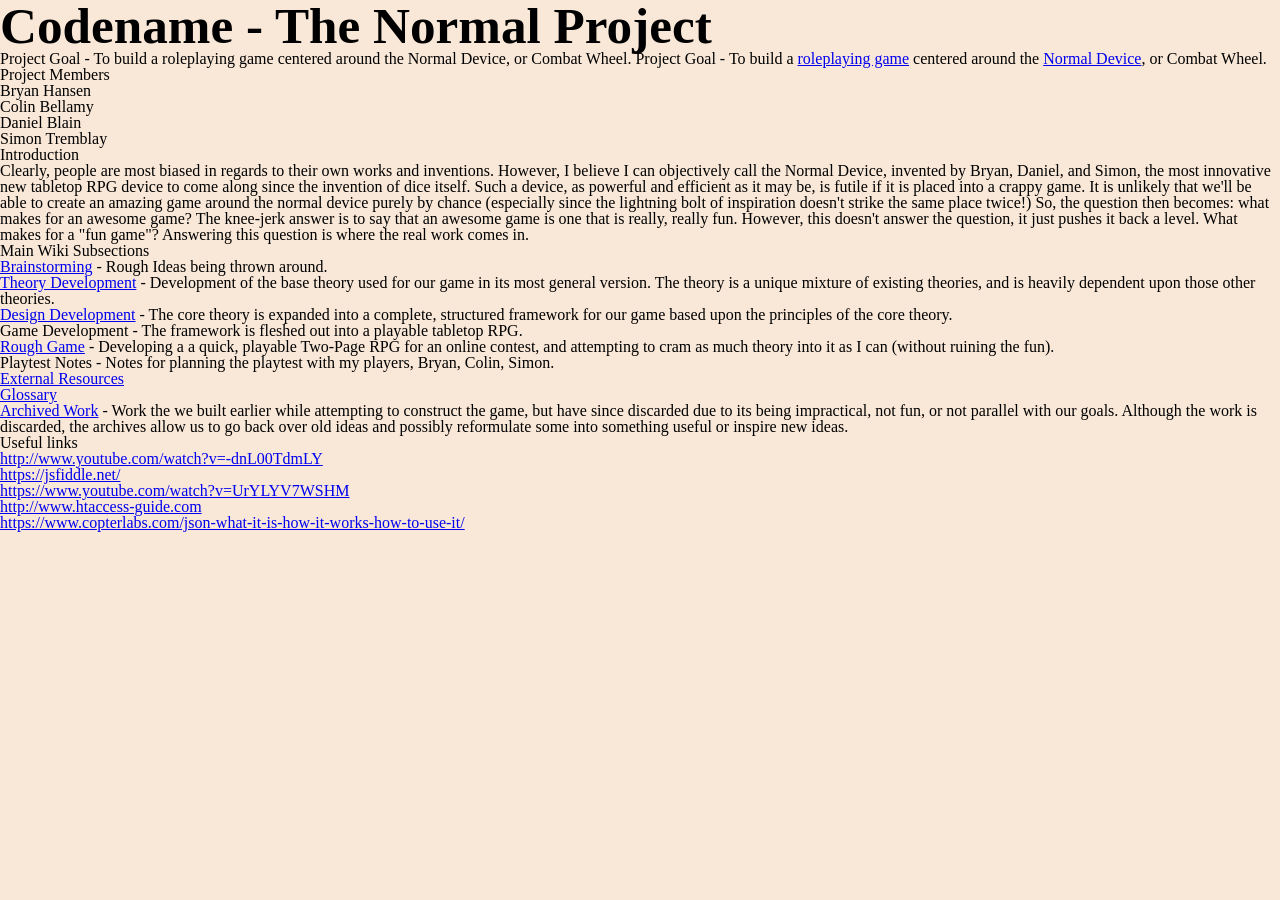
<file: index.html>
<!DOCTYPE html>
<html lang="en-us">
<head>
  <title>Tabletop Hero</title>
  <meta http-equiv="Content-Type" content="text/html;charset=UTF-8" />
  <meta name="viewport" content="width=device-width, initial-scale=1.0">
  <!--[if lte IE 8]><script src="assets/js/ie/html5shiv.js"></script><![endif]-->
  <link rel="stylesheet" type="text/css" href="./assets/css/tabletophero.css" />
  <!--[if lte IE 8]><link rel="stylesheet" href="assets/css/ie8.css" /><![endif]-->
</head>
<body>
<div class="main-content">
  <h1>Codename - The Normal Project</h1>
  <h2>Project Goal - To build a roleplaying game centered around the Normal Device, or Combat Wheel. Project Goal - To build a <a href="Glossary.html#roleplaying%20game">roleplaying game</a> centered around the <a href="Glossary.html#normal%20device">Normal Device</a>, or Combat Wheel.</h2>
  <div class="project-members">
    <h3>Project Members</h3>
    <ol>
      <li>Bryan Hansen</li>
      <li>Colin Bellamy</li>
      <li>Daniel Blain</li>
      <li>Simon Tremblay</li>
    </ol>
  </div>
  <h2>Introduction</h2>
  <div id="project-intro">
    Clearly, people are most biased in regards to their own works and inventions. However, I believe I can objectively call the Normal Device, invented by Bryan, Daniel, and Simon, the most innovative new tabletop RPG device to come along since the invention of dice itself. Such a device, as powerful and efficient as it may be, is futile if it is placed into a crappy game. It is unlikely that we'll be able to create an amazing game around the normal device purely by chance (especially since the lightning bolt of inspiration doesn't strike the same place twice!) So, the question then becomes: what makes for an awesome game? The knee-jerk answer is to say that an awesome game is one that is really, really fun. However, this doesn't answer the question, it just pushes it back a level. What makes for a &quot;fun game&quot;? Answering this question is where the real work comes in.
  </div>
  <h2>Main Wiki Subsections</h2>
  <ol id="project-sections">
    <li><a href="Brainstorming.html">Brainstorming</a> - Rough Ideas being thrown around.</li>
    <li><a href="Theory Development.html">Theory Development</a> - Development of the base theory used for our game in its most general version. The theory is a unique mixture of existing theories, and is heavily dependent upon those other theories.</li>
    <li><a href="Design Development.html">Design Development</a> - The core theory is expanded into a complete, structured framework for our game based upon the principles of the core theory.</li>
    <li>Game Development - The framework is fleshed out into a playable tabletop RPG.</li>
      <ul>
        <li><a href="Rough Game.html">Rough Game</a> - Developing a a quick, playable Two-Page RPG for an online contest, and attempting to cram as much theory into it as I can (without ruining the fun).</li>
        <li>Playtest Notes - Notes for planning the playtest with my players, Bryan, Colin, Simon.</li>
      </ul>
    </li>
    <li><a href="External Resources.html">External Resources</a></li>
    <li><a href="Glossary.html">Glossary</a></li>
    <li><a href="Archived Work.html">Archived Work</a> - Work the we built earlier while attempting to construct the game, but have since discarded due to its being impractical, not fun, or not parallel with our goals. Although the work is discarded, the archives allow us to go back over old ideas and possibly reformulate some into something useful or inspire new ideas.</li>
  </ol>
  <h3>Useful links</h3>
  <ul class="project-useful-links">
    <li><a href="http://www.youtube.com/watch?v=-dnL00TdmLY">http://www.youtube.com/watch?v=-dnL00TdmLY</a></li>
    <li><a href="https://jsfiddle.net/">https://jsfiddle.net/</a></li>
    <li><a href="https://www.youtube.com/watch?v=UrYLYV7WSHM">https://www.youtube.com/watch?v=UrYLYV7WSHM</a></li>
    <li><a href="http://www.htaccess-guide.com/">http://www.htaccess-guide.com</a></li>
    <li><a href="https://www.copterlabs.com/json-what-it-is-how-it-works-how-to-use-it/">https://www.copterlabs.com/json-what-it-is-how-it-works-how-to-use-it/</a></li>
  </ul>
</div>
</body>
</html>
</file>
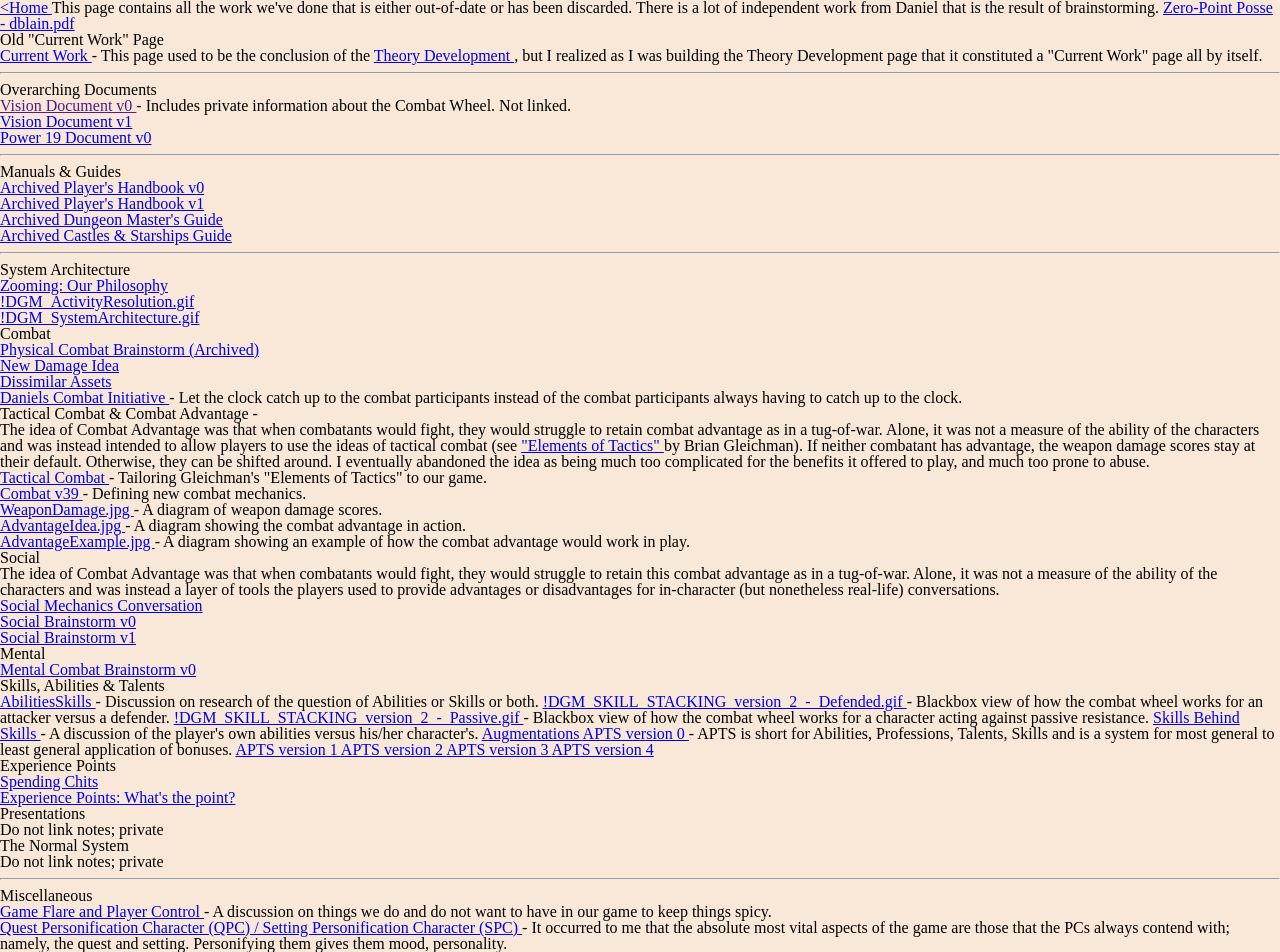
<file: Archived Work.html>
<html>
<head>
  <title>Tabletop Hero - Archived Work</title>
  <meta http-equiv="Content-Type" content="text/html;charset=UTF-8" />
  <meta name="viewport" content="width=device-width, initial-scale=1.0">
  <!--[if lte IE 8]><script src="assets/js/ie/html5shiv.js"></script><![endif]-->
  <link rel="stylesheet" type="text/css" href="./assets/css/tabletophero.css" />
  <!--[if lte IE 8]><link rel="stylesheet" href="assets/css/ie8.css" /><![endif]-->
</head>
<body>
  <a class="wiki_link" href="./index.html">
    &lt;Home
  </a>
  This page contains all the work we've done that is either out-of-date or has
  been discarded. There is a lot of independent work from Daniel that is the
  result of brainstorming.
  <a href="./Archived Work/Zero-Point Posse - dblain.pdf">
    Zero-Point Posse - dblain.pdf
  </a>
  <h3>
    Old &quot;Current Work&quot; Page
  </h3>
  <ul>
    <li>
      <a class="wiki_link" href="./Archived Work/Current Work.html">
        Current Work
      </a>
      - This page used to be the conclusion of the
      <a class="wiki_link" href="./Theory Development.html">
        Theory Development
      </a>
      , but I realized as I was building the Theory Development page that it
      constituted a &quot;Current Work&quot; page all by itself.
    </li>
  </ul>
  <hr />
  <h2>Overarching Documents</h2>
  <ul>
    <li>
      <a class="wiki_link" href="">
        Vision Document v0
      </a>
      - Includes private information about the Combat Wheel. Not linked.
    </li>
    <li>
      <a class="wiki_link" href="./Archived Work/Vision Document v1.html">
        Vision Document v1
      </a>
    </li>
    <li>
      <a class="wiki_link" href="./Archived Work/Power 19 Document v0.html">
        Power 19 Document v0
      </a>
    </li>
  </ul>
  <hr />
  <h2>Manuals &amp; Guides</h2>
  <ul>
    <li>
      <a class="wiki_link" href="./Archived Work/PHBv0.html">
        Archived Player's Handbook v0
      </a>
    </li>
    <li>
      <a class="wiki_link" href="./Archived Work/PHBv1.html">
        Archived Player's Handbook v1
      </a>
    </li>
    <li>
      <a class="wiki_link" href="./Archived Work/DMGv0.html">
        Archived Dungeon Master's Guide
      </a>
    </li>
    <li>
      <a class="wiki_link" href="./Archived Work/CnSGv0.html">
        Archived Castles &amp; Starships Guide
      </a>
    </li>
  </ul>
  <hr />
  <h2>System Architecture</h2>
  <ul>
    <li>
      <a class="wiki_link_ext" href="http://www.indie-rpgs.com/forge/index.php?topic=27390.0">
        Zooming: Our Philosophy
      </a>
    </li>
    <li>
      <a class="wiki_link" href="Normal Project/files/!DGM_ActivityResolution.gif">
        !DGM_ActivityResolution.gif
      </a>
    </li>
    <li>
      <a class="wiki_link" href="Normal Project/files/!DGM_SystemArchitecture.gif">
        !DGM_SystemArchitecture.gif
      </a>
    </li>
    <h2>Combat</h2>
    <ul>
      <li>
        <a class="wiki_link" href="./Archived Work/Physical Combat Brainstorm (Archived).html">
          Physical Combat Brainstorm (Archived)
        </a>
      </li>
      <li>
        <a class="wiki_link" href="./Archived Work/New Damage Idea.html">
          New Damage Idea
        </a>
      </li>
    </ul>
    <ul>
      <li>
        <a class="wiki_link" href="./Archived Work/Dissimilar Assets.html">
          Dissimilar Assets
        </a>
      </li>
      <li>
        <a class="wiki_link" href="./Archived Work/Daniels Combat Initiative.html">
          Daniels Combat Initiative
        </a>
        - Let the clock catch up to the combat participants instead of the
        combat participants always having to catch up to the clock.
      </li>
    </ul>
    <h2>Tactical Combat &amp; Combat Advantage -</h2>
    The idea of Combat Advantage was that when combatants would fight, they
    would struggle to retain combat advantage as in a tug-of-war. Alone, it was
    not a measure of the ability of the characters and was instead intended to
    allow players to use the ideas of tactical combat (see
    <a class="wiki_link_ext" href="http://www.rpg.net/news+reviews/columns/elements01nov02.html">
      &quot;Elements of Tactics&quot;
    </a>
    by Brian Gleichman). If neither combatant has advantage, the weapon damage
    scores stay at their default. Otherwise, they can be shifted around. I
    eventually abandoned the idea as being much too complicated for the benefits
    it offered to play, and much too prone to abuse.
    <ul>
      <li>
        <a class="wiki_link" href="./Archived Work/Tactical Combat.html">
          Tactical Combat
        </a>
        - Tailoring Gleichman's &quot;Elements of Tactics&quot; to our game.
      </li>
      <li>
        <a class="wiki_link" href="./Archived Work/Combat v39.html">
          Combat v39
        </a>
        - Defining new combat mechanics.
      </li>
      <li>
        <a href="./assets/files/WeaponDamage.jpg">
          WeaponDamage.jpg
        </a>
        - A diagram of weapon damage scores.
      </li>
      <li>
        <a href="./assets/files/AdvantageIdea.jpg">
          AdvantageIdea.jpg
        </a>
        - A diagram showing the combat advantage in action.
      </li>
      <li>
        <a href=".assets/files/AdvantageExample.jpg">
          AdvantageExample.jpg
        </a>
        - A diagram showing an example of how the combat advantage would work
        in play.
      </li>
    </ul>
    <h2>Social</h2>
    The idea of Combat Advantage was that when combatants would fight, they
    would struggle to retain this combat advantage as in a tug-of-war. Alone,
    it was not a measure of the ability of the characters and was instead a
    layer of tools the players used to provide advantages or disadvantages for
    in-character (but nonetheless real-life) conversations.
    <ul>
      <li>
        <a class="wiki_link" href="./assets/files/Social Mechanics Conversation.html">
          Social Mechanics Conversation
        </a>
      </li>
      <li>
        <a class="wiki_link" href="./Archived Work/Social Brainstorm%20v0.html">
          Social Brainstorm v0
        </a>
      </li>
      <li>
        <a class="wiki_link" href="./Archived Work/Social Brainstorm%20v1.html">
          Social Brainstorm v1
        </a>
      </li>
    </ul>
    <h2>Mental</h2>
    <ul>
      <li>
        <a class="wiki_link" href="./Archived Work/Mental Combat Brainstorm v0.html">
          Mental Combat Brainstorm v0
        </a>
      </li>
    </ul>
    <h2>Skills, Abilities &amp; Talents</h2>
    <a class="wiki_link" href="./Archived Work/AbilitiesSkills.html">
      AbilitiesSkills
    </a>
    - Discussion on research of the question of Abilities or Skills or both.
    <a href="./assets/files/!DGM_SKILL_STACKING_version_2_-_Defended.gif">
      !DGM_SKILL_STACKING_version_2_-_Defended.gif
    </a>
    - Blackbox view of how the combat wheel works for an attacker versus a
    defender.
    <a href="./assets/files/!DGM_SKILL_STACKING_version_2_-_Passive.gif">
      !DGM_SKILL_STACKING_version_2_-_Passive.gif
    </a>
    - Blackbox view of how the combat wheel works for a character acting against
    passive resistance.
    <a class="wiki_link" href="./Archived Work/Skills Behind Skills.html">
      Skills Behind Skills
    </a>
    - A discussion of the player's own abilities versus his/her character's.
    <a class="wiki_link" href="./Archived Work/Augmentations.html">
      Augmentations
    </a>
    <a class="wiki_link" href="./Archived Work/APTS v0.html">
      APTS version 0
    </a>
    - APTS is short for Abilities, Professions, Talents, Skills and is a system
    for most general to least general application of bonuses.
    <a class="wiki_link" href="./Archived Work/APTS v1.html">
      APTS version 1
    </a>
    <a class="wiki_link" href="./Archived Work/APTS v2.html">
      APTS version 2
    </a>
    <a class="wiki_link" href="./Archived Work/APTS v3.html">
      APTS version 3
    </a>
    <a class="wiki_link" href="./Archived Work/APTS v4.html">
      APTS version 4
    </a>
    <h2>Experience Points</h2>
    <ul>
      <li>
        <a class="wiki_link" href="./Archived Work/Spending Chits.html">
          Spending Chits
        </a>
      </li>
      <li>
        <a class="wiki_link_ext" href="http://www.indie-rpgs.com/forge/index.php?topic=27357.0">
          Experience Points: What's the point?
        </a>
      </li>
    </ul>
    <h2>Presentations</h2>
    <ul>
      <li>
        Do not link notes; private
      </li>
    </ul>
    <h2>The Normal System</h2>
    <ul>
      <li>
        Do not link notes; private
      </li>
    </ul>
    <hr />
    <h2>Miscellaneous</h2>
    <ul>
      <li>
        <a class="wiki_link" href="./Archived Work/Game Flare and Player Control.html">
          Game Flare and Player Control
        </a>
        - A discussion on things we do and do not want to have in our game to
        keep things spicy.
      </li>
      <li>
        <a class="wiki_link" href="./Archived Work/QPC SPC.html">
          Quest Personification Character (QPC) / Setting Personification
          Character (SPC)
        </a>
        - It occurred to me that the absolute most vital aspects of the game are
        those that the PCs always contend with; namely, the quest and setting.
        Personifying them gives them mood, personality.
      </li>
    </ul>
  </div>
</body>
</html>
</file>
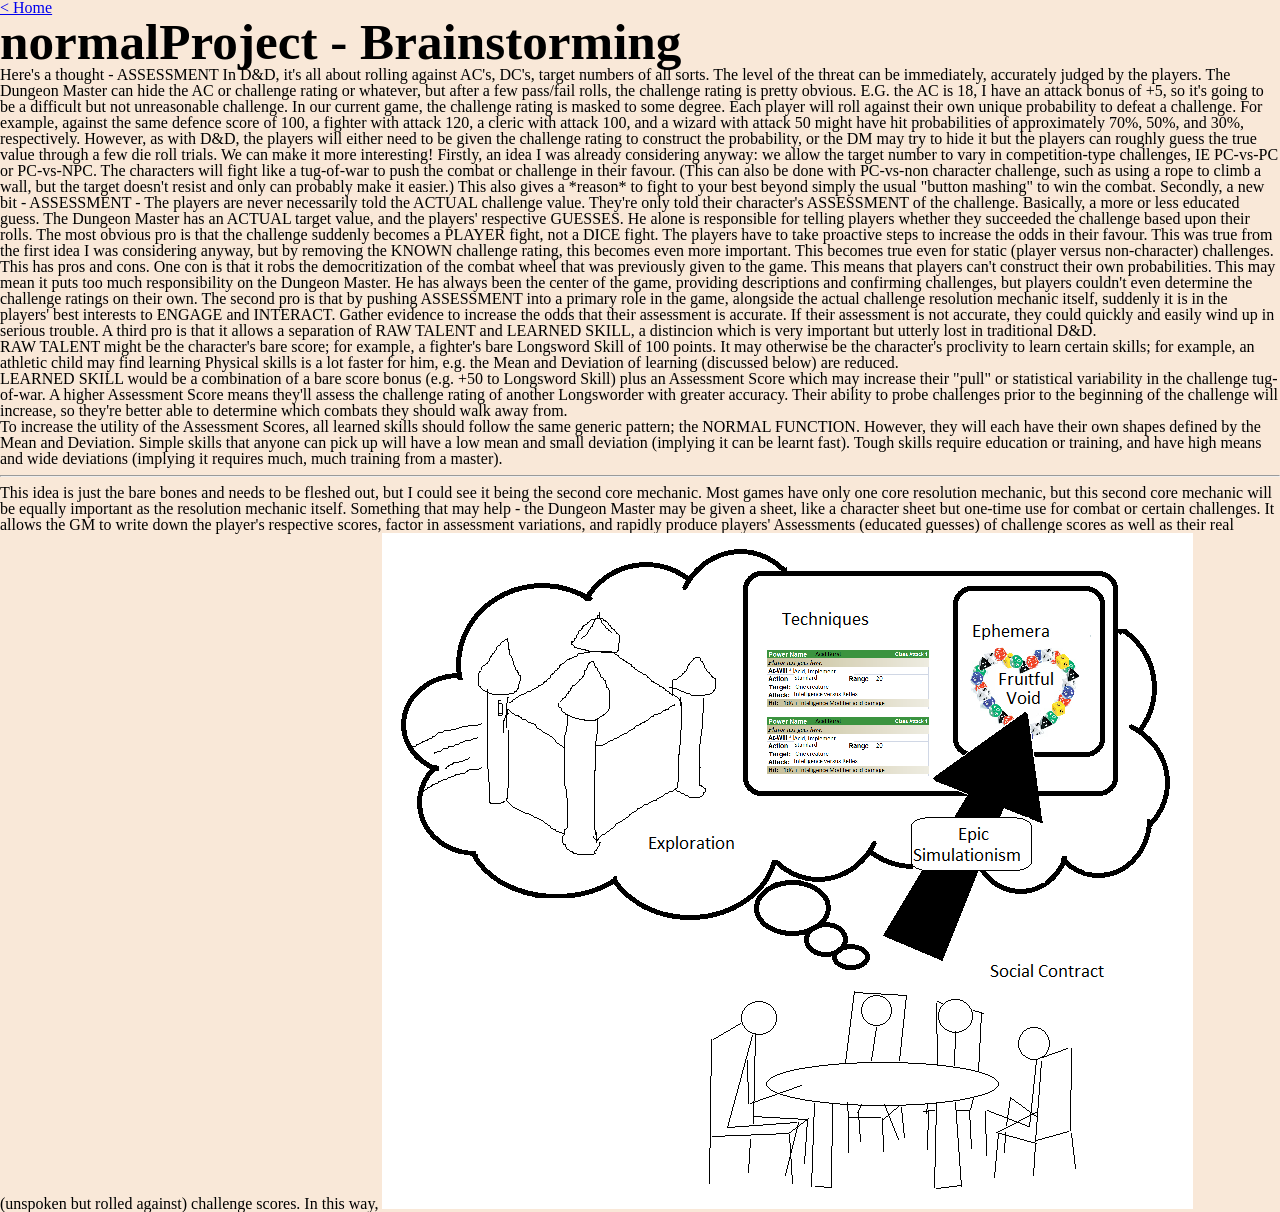
<file: Brainstorming.html>
<html>
<head>
  <title>Tabletop Hero</title>
  <meta http-equiv="Content-Type" content="text/html;charset=UTF-8" />
  <meta name="viewport" content="width=device-width, initial-scale=1.0">
  <!--[if lte IE 8]><script src="assets/js/ie/html5shiv.js"></script><![endif]-->
  <link rel="stylesheet" type="text/css" href="./assets/css/tabletophero.css" />
  <!--[if lte IE 8]><link rel="stylesheet" href="assets/css/ie8.css" /><![endif]-->
</head>
<body>
  <h3><a class="wiki_link" href="./index.html">&lt; Home</a></h3>
  <h1>normalProject - Brainstorming</h1>
  <div>
    Here's a thought - ASSESSMENT
    In D&amp;D, it's all about rolling against AC's, DC's, target numbers of all
    sorts. The level of the threat can be immediately, accurately judged by the
    players. The Dungeon Master can hide the AC or challenge rating or whatever,
    but after a few pass/fail rolls, the challenge rating is pretty obvious.
    E.G. the AC is 18, I have an attack bonus of +5, so it's going to be a
    difficult but not unreasonable challenge.
    In our current game, the challenge rating is masked to some degree. Each
    player will roll against their own unique probability to defeat a challenge.
    For example, against the same defence score of 100, a fighter with attack
    120, a cleric with attack 100, and a wizard with attack 50 might have hit
    probabilities of approximately 70%, 50%, and 30%, respectively. However, as
    with D&amp;D, the players will either need to be given the challenge rating
    to construct the probability, or the DM may try to hide it but the players
    can roughly guess the true value through a few die roll trials.
    We can make it more interesting!
    Firstly, an idea I was already considering anyway: we allow the target
    number to vary in competition-type challenges, IE PC-vs-PC or PC-vs-NPC.
    The characters will fight like a tug-of-war to push the combat or challenge
    in their favour. (This can also be done with PC-vs-non character challenge,
    such as using a rope to climb a wall, but the target doesn't resist and only
    can probably make it easier.) This also gives a *reason* to fight to your
    best beyond simply the usual "button mashing" to win the combat.
    Secondly, a new bit - ASSESSMENT - The players are never necessarily told
    the ACTUAL challenge value. They're only told their character's ASSESSMENT
    of the challenge. Basically, a more or less educated guess. The Dungeon
    Master has an ACTUAL target value, and the players' respective GUESSES.
    He alone is responsible for telling players whether they succeeded the
    challenge based upon their rolls.
    The most obvious pro is that the challenge suddenly becomes a PLAYER fight,
    not a DICE fight. The players have to take proactive steps to increase the
    odds in their favour. This was true from the first idea I was considering
    anyway, but by removing the KNOWN challenge rating, this becomes even more
    important. This becomes true even for static (player versus non-character)
    challenges.
    This has pros and cons. One con is that it robs the democritization of the
    combat wheel that was previously given to the game. This means that players
    can't construct their own probabilities. This may mean it puts too much
    responsibility on the Dungeon Master. He has always been the center of the
    game, providing descriptions and confirming challenges, but players couldn't
    even determine the challenge ratings on their own.
    The second pro is that by pushing ASSESSMENT into a primary role in the
    game, alongside the actual challenge resolution mechanic itself, suddenly it
    is in the players' best interests to ENGAGE and INTERACT. Gather evidence to
    increase the odds that their assessment is accurate. If their assessment is
    not accurate, they could quickly and easily wind up in serious trouble.
    A third pro is that it allows a separation of RAW TALENT and LEARNED SKILL,
    a distincion which is very important but utterly lost in traditional
    D&amp;D.
    <ul>
      <li>
        RAW TALENT might be the character's bare score; for example, a fighter's
        bare Longsword Skill of 100 points.  It may otherwise be the character's
        proclivity to learn certain skills; for example, an athletic child may
        find learning Physical skills is a lot faster for him, e.g. the Mean and
        Deviation of learning (discussed below) are reduced.
      </li>
      <li>
        LEARNED SKILL would be a combination of a bare score bonus (e.g. +50 to
        Longsword Skill) plus an Assessment Score which may increase their
        "pull" or statistical variability in the challenge tug-of-war. A higher
        Assessment Score means they'll assess the challenge rating of another
        Longsworder with greater accuracy. Their ability to probe challenges
        prior to the beginning of the challenge will increase, so they're better
        able to determine which combats they should walk away from.
      </li>
    </ul>
    To increase the utility of the Assessment Scores, all learned skills should
    follow the same generic pattern; the NORMAL FUNCTION.  However, they will
    each have their own shapes defined by the Mean and Deviation.  Simple skills
    that anyone can pick up will have a low mean and small deviation (implying
    it can be learnt fast).  Tough skills require education or training, and
    have high means and wide deviations (implying it requires much, much
    training from a master).
    <hr>
    This idea is just the bare bones and needs to be fleshed out, but I could
    see it being the second core mechanic.  Most games have only one core
    resolution mechanic, but this second core mechanic will be equally
    important as the resolution mechanic itself.
    Something that may help - the Dungeon Master may be given a sheet, like a
    character sheet but one-time use for combat or certain challenges.  It
    allows the GM to write down the player's respective scores, factor in
    assessment variations, and rapidly produce players' Assessments (educated
    guesses) of challenge scores as well as their real (unspoken but rolled
    against) challenge scores.  In this way,
    <img src="./assets/images/FruitfulBigModel.png" alt="FruitfulBigModel.png" title="FruitfulBigModel.png" />
  </div>
</body>
</html>
</file>
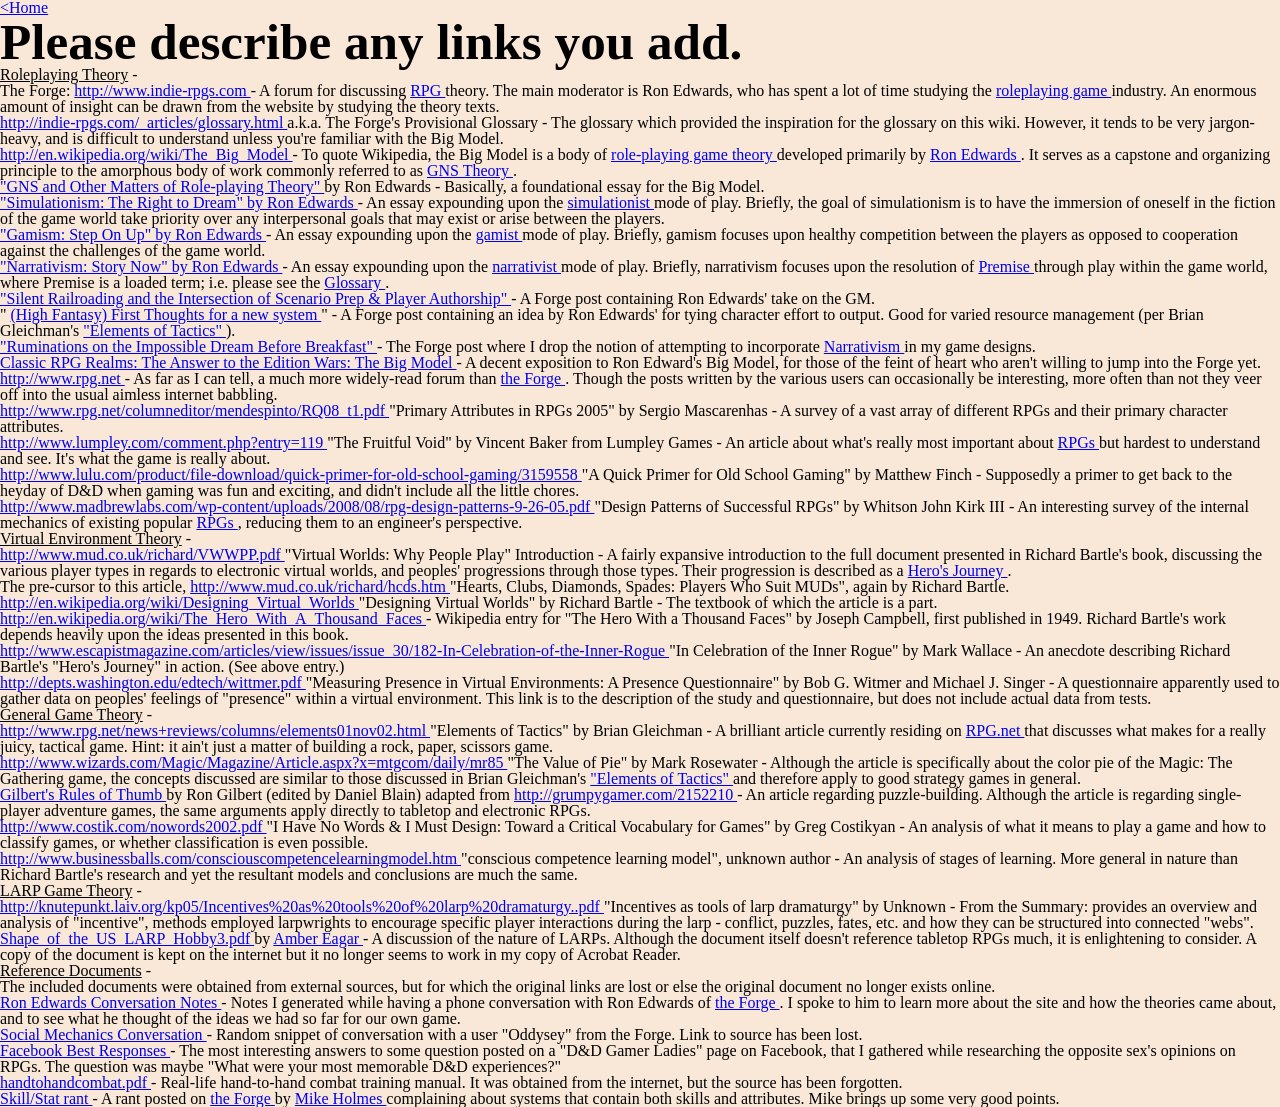
<file: External Resources.html>
<html>
<head>
  <title>Tabletop Hero - External Resources</title>
  <meta http-equiv="Content-Type" content="text/html;charset=UTF-8" />
  <meta name="viewport" content="width=device-width, initial-scale=1.0">
  <!--[if lte IE 8]><script src="assets/js/ie/html5shiv.js"></script><![endif]-->
  <link rel="stylesheet" type="text/css" href="./assets/css/tabletophero.css" />
  <!--[if lte IE 8]><link rel="stylesheet" href="assets/css/ie8.css" /><![endif]-->
</head>
<body>
  <a class="wiki_link" href="./index.html">&lt;Home</a>
  <h1>Please describe any links you add.</h1>
  <h2><u>Roleplaying Theory</u> -</h2>
  <ul>
    <li>
      The Forge:
      <a class="wiki_link_ext" href="http://www.indie-rpgs.com/">
        http://www.indie-rpgs.com
      </a>
      - A forum for discussing
      <a class="wiki_link" href="./Glossary.html#roleplaying%20game">
        RPG
      </a>
      theory. The main moderator is Ron Edwards, who has spent a lot of time
      studying the
      <a class="wiki_link" href="http://normalproject.wikispaces.com/Glossary#roleplaying%20game">
        roleplaying game
      </a>
      industry. An enormous amount of insight can be drawn from the website by
      studying the theory texts.
      <ul>
        <li>
          <a class="wiki_link_ext" href="http://indie-rpgs.com/_articles/glossary.html">
            http://indie-rpgs.com/_articles/glossary.html
          </a>
          a.k.a. The Forge's Provisional Glossary - The glossary which provided
          the inspiration for the glossary on this wiki. However, it tends to be
          very jargon-heavy, and is difficult to understand unless you're
          familiar with the Big Model.
        </li>
        <li>
          <a class="wiki_link_ext" href="http://en.wikipedia.org/wiki/The_Big_Model">
            http://en.wikipedia.org/wiki/The_Big_Model
          </a>
          - To quote Wikipedia, the Big Model is a body of
          <a class="wiki_link_ext" href="http://en.wikipedia.org/wiki/Role-playing_game_theory">
            role-playing game theory
          </a>
          developed primarily by
          <a class="wiki_link_ext" href="http://en.wikipedia.org/wiki/Ron_Edwards_(game_designer)">
            Ron Edwards
          </a>
          . It serves as a capstone and organizing principle to the amorphous
          body of work commonly referred to as
          <a class="wiki_link_ext" href="http://en.wikipedia.org/wiki/GNS_Theory">
            GNS Theory
          </a>
          .
        </li>
        <li>
          <a class="wiki_link_ext" href="http://www.indie-rpgs.com/articles/1/">
            &quot;GNS and Other Matters of Role-playing Theory&quot;
          </a>
          by Ron Edwards - Basically, a foundational essay for the Big Model.
        </li>
        <li>
          <a class="wiki_link_ext" href="http://www.indie-rpgs.com/articles/15/">
            &quot;Simulationism: The Right to Dream&quot; by Ron Edwards
          </a>
          - An essay expounding upon the
          <a class="wiki_link" href="./Glossary.html#simulationism">
            simulationist
          </a>
          mode of play. Briefly, the goal of simulationism is to have the
          immersion of oneself in the fiction of the game world take priority
          over any interpersonal goals that may exist or arise between the
          players.
        </li>
        <li>
          <a class="wiki_link_ext" href="http://www.indie-rpgs.com/articles/21/">
            &quot;Gamism: Step On Up&quot; by Ron Edwards
          </a>
          - An essay expounding upon the
          <a class="wiki_link" href="./Glossary.html#gamism">
            gamist
          </a>
          mode of play. Briefly, gamism focuses upon healthy competition between
          the players as opposed to cooperation against the challenges of the
          game world.
        </li>
        <li>
          <a class="wiki_link_ext" href="http://www.indie-rpgs.com/articles/21/">
            &quot;Narrativism: Story Now&quot; by Ron Edwards
          </a>
          - An essay expounding upon the
          <a class="wiki_link" href="./Glossary.html#narrativism">
            narrativist
          </a>
          mode of play. Briefly, narrativism focuses upon the resolution of
          <a class="wiki_link" href="./Glossary.html#premise">
            Premise
          </a>
          through play within the game world, where Premise is a loaded term;
          i.e. please see the
          <a class="wiki_link" href="./Glossary.html">
            Glossary
          </a>
          .
        </li>
        <li>
          <a class="wiki_link_ext" href="http://www.indie-rpgs.com/archive/index.php?topic=20791.msg216100">
            &quot;Silent Railroading and the Intersection of Scenario Prep &amp;
            Player Authorship&quot;
          </a>
          - A Forge post containing Ron Edwards' take on the GM.
        </li>
        <li>
          &quot;
          <a class="wiki_link_ext" href="http://www.indie-rpgs.com/forge/index.php?topic=32857.msg291872#msg291872">
            (High Fantasy) First Thoughts for a new system
          </a>
          &quot; - A Forge post containing an idea by Ron Edwards' for tying
          character effort to output. Good for varied resource management (per
          Brian Gleichman's
          <a class="wiki_link_ext" href="http://www.rpg.net/news+reviews/columns/elements01nov02.html">
            &quot;Elements of Tactics&quot;
          </a>
          ).
        </li>
        <li>
          <a class="wiki_link_ext" href="http://www.indie-rpgs.com/forge/index.php?topic=30399.0">
            &quot;Ruminations on the Impossible Dream Before Breakfast&quot;
          </a>
          - The Forge post where I drop the notion of attempting to incorporate
          <a class="wiki_link" href="./Glossary.html#narrativism">
            Narrativism
          </a>
          in my game designs.
        </li>
      </ul>
    </li>
    <li>
      <a class="wiki_link_ext" href="http://classicrpgrealms.blogspot.com/2011/07/answer-to-edition-wars-big-model.html">
        Classic RPG Realms: The Answer to the Edition Wars: The Big Model
      </a>
      - A decent exposition to Ron Edward's Big Model, for those of the feint of
      heart who aren't willing to jump into the Forge yet.
    </li>
    <li>
      <a class="wiki_link_ext" href="http://www.rpg.net/">
        http://www.rpg.net
      </a>
      - As far as I can tell, a much more widely-read forum than
      <a class="wiki_link_ext" href="http://www.indie-rpgs.com/">
        the Forge
      </a>
      . Though the posts written by the various users can occasionally be
      interesting, more often than not they veer off into the usual aimless
      internet babbling.
      <ul>
        <li>
          <a class="wiki_link_ext" href="http://www.rpg.net/columneditor/mendespinto/RQ08_t1.pdf">
            http://www.rpg.net/columneditor/mendespinto/RQ08_t1.pdf
          </a>
          &quot;Primary Attributes in RPGs 2005&quot; by Sergio Mascarenhas - A
          survey of a vast array of different RPGs and their primary character
          attributes.
        </li>
      </ul>
    </li>
    <li>
      <a class="wiki_link_ext" href="http://www.lumpley.com/comment.php?entry=119">
        http://www.lumpley.com/comment.php?entry=119
      </a>
      &quot;The Fruitful Void&quot; by Vincent Baker from Lumpley Games - An
      article about what's really most important about
      <a class="wiki_link" href="./Glossary.html#roleplaying%20game">
        RPGs
      </a>
      but hardest to understand and see. It's what the game is really about.
    </li>
    <li>
      <a class="wiki_link_ext" href="http://www.lulu.com/product/file-download/quick-primer-for-old-school-gaming/3159558">
        http://www.lulu.com/product/file-download/quick-primer-for-old-school-gaming/3159558
      </a>
      &quot;A Quick Primer for Old School Gaming&quot; by Matthew Finch -
      Supposedly a primer to get back to the heyday of D&amp;D when gaming was
      fun and exciting, and didn't include all the little chores.
    </li>
    <li>
      <a class="wiki_link_ext" href="http://www.madbrewlabs.com/wp-content/uploads/2008/08/rpg-design-patterns-9-26-05.pdf">
        http://www.madbrewlabs.com/wp-content/uploads/2008/08/rpg-design-patterns-9-26-05.pdf
      </a>
      &quot;Design Patterns of Successful RPGs&quot; by Whitson John Kirk III -
      An interesting survey of the internal mechanics of existing popular
      <a class="wiki_link" href="./Glossary.html#roleplaying%20game">
        RPGs
      </a>
      , reducing them to an engineer's perspective.
    </li>
  </ul>
  <h2><u>Virtual Environment Theory</u> -</h2>
  <ul>
    <li>
      <a class="wiki_link_ext" href="http://www.mud.co.uk/richard/VWWPP.pdf">
        http://www.mud.co.uk/richard/VWWPP.pdf
      </a>
      &quot;Virtual Worlds: Why People Play&quot; Introduction - A fairly
      expansive introduction to the full document presented in Richard Bartle's
      book, discussing the various player types in regards to electronic virtual
      worlds, and peoples' progressions through those types. Their progression
      is described as a
      <a class="wiki_link" href="./Glossary.html#heros journey">
        Hero's Journey
      </a>
      .
      <ul>
        <li>
          The pre-cursor to this article,
          <a class="wiki_link_ext" href="http://www.mud.co.uk/richard/hcds.htm">
            http://www.mud.co.uk/richard/hcds.htm
          </a>
          &quot;Hearts, Clubs, Diamonds, Spades: Players Who Suit MUDs&quot;,
          again by Richard Bartle.
        </li>
        <li>
          <a class="wiki_link_ext" href="http://en.wikipedia.org/wiki/Designing_Virtual_Worlds">
            http://en.wikipedia.org/wiki/Designing_Virtual_Worlds
          </a>
          &quot;Designing Virtual Worlds&quot; by Richard Bartle - The textbook
          of which the article is a part.
        </li>
        <li>
          <a class="wiki_link_ext" href="http://en.wikipedia.org/wiki/The_Hero_With_A_Thousand_Faces">
            http://en.wikipedia.org/wiki/The_Hero_With_A_Thousand_Faces
          </a>
          - Wikipedia entry for &quot;The Hero With a Thousand Faces&quot; by
          Joseph Campbell, first published in 1949. Richard Bartle's work
          depends heavily upon the ideas presented in this book.
        </li>
      </ul>
    </li>
    <li>
      <a class="wiki_link_ext" href="http://www.escapistmagazine.com/articles/view/issues/issue_30/182-In-Celebration-of-the-Inner-Rogue" rel="nofollow">
        http://www.escapistmagazine.com/articles/view/issues/issue_30/182-In-Celebration-of-the-Inner-Rogue
      </a>
      &quot;In Celebration of the Inner Rogue&quot; by Mark Wallace - An
      anecdote describing Richard Bartle's &quot;Hero's Journey&quot; in action.
      (See above entry.)
    </li>
    <li>
      <a class="wiki_link_ext" href="http://depts.washington.edu/edtech/wittmer.pdf">
        http://depts.washington.edu/edtech/wittmer.pdf
      </a>
      &quot;Measuring Presence in Virtual Environments: A Presence
      Questionnaire&quot; by Bob G. Witmer and Michael J. Singer - A
      questionnaire apparently used to gather data on peoples' feelings of
      &quot;presence&quot; within a virtual environment. This link is to the
      description of the study and questionnaire, but does not include actual
      data from tests.
    </li>
  </ul>
  <h2><u>General Game Theory</u> -</h2>
  <ul>
    <li>
      <a class="wiki_link_ext" href="http://www.rpg.net/news+reviews/columns/elements01nov02.html">
        http://www.rpg.net/news+reviews/columns/elements01nov02.html
      </a>
      &quot;Elements of Tactics&quot; by Brian Gleichman - A brilliant article
      currently residing on
      <a class="wiki_link_ext" href="http://www.rpg.net/">
        RPG.net
      </a>
      that discusses what makes for a really juicy, tactical game. Hint: it
      ain't just a matter of building a rock, paper, scissors game.
    </li>
    <li>
      <a class="wiki_link_ext" href="http://www.wizards.com/Magic/Magazine/Article.aspx?x=mtgcom/daily/mr85">
        http://www.wizards.com/Magic/Magazine/Article.aspx?x=mtgcom/daily/mr85
      </a>
      &quot;The Value of Pie&quot; by Mark Rosewater - Although the article is
      specifically about the color pie of the Magic: The Gathering game, the
      concepts discussed are similar to those discussed in Brian Gleichman's
      <a class="wiki_link_ext" href="http://www.rpg.net/news+reviews/columns/elements01nov02.html">
        &quot;Elements of Tactics&quot;
      </a>
      and therefore apply to good strategy games in general.
    </li>
    <li>
      <a class="wiki_link" href="./assets/files/Gilbert's Rules of Thumb.html">
        Gilbert's Rules of Thumb
      </a>
      by Ron Gilbert (edited by Daniel Blain) adapted from
      <a class="wiki_link_ext" href="http://grumpygamer.com/2152210">
        http://grumpygamer.com/2152210
      </a>
      - An article regarding puzzle-building. Although the article is regarding
      single-player adventure games, the same arguments apply directly to
      tabletop and electronic RPGs.
    </li>
    <li>
      <a class="wiki_link_ext" href="http://www.costik.com/nowords2002.pdf">
        http://www.costik.com/nowords2002.pdf
      </a>
      &quot;I Have No Words &amp; I Must Design: Toward a Critical Vocabulary
      for Games&quot; by Greg Costikyan - An analysis of what it means to play a
      game and how to classify games, or whether classification is even possible.
    </li>
    <li>
      <a class="wiki_link_ext" href="http://www.businessballs.com/consciouscompetencelearningmodel.htm">
        http://www.businessballs.com/consciouscompetencelearningmodel.htm
      </a>
      &quot;conscious competence learning model&quot;, unknown author - An
      analysis of stages of learning. More general in nature than Richard
      Bartle's research and yet the resultant models and conclusions are much
      the same.
    </li>
  </ul>
  <h2><u>LARP Game Theory</u> -</h2>
  <ul>
    <li>
      <a class="wiki_link_ext" href="http://knutepunkt.laiv.org/kp05/Incentives%20as%20tools%20of%20larp%20dramaturgy..pdf">
        http://knutepunkt.laiv.org/kp05/Incentives%20as%20tools%20of%20larp%20dramaturgy..pdf
      </a>
      &quot;Incentives as tools of larp dramaturgy&quot; by Unknown - From the
      Summary: provides an overview and analysis of &quot;incentive&quot;,
      methods employed larpwrights to encourage specific player interactions
      during the larp - conflict, puzzles, fates, etc. and how they can be
      structured into connected &quot;webs&quot;.
    </li>
    <li>
      <a href="./assets/files/Shape_of_the_US_LARP_Hobby3.pdf">
        Shape_of_the_US_LARP_Hobby3.pdf
      </a>
      by
      <a class="wiki_link_ext" href="http://www.facebook.com/dicemistress">
        Amber Eagar
      </a>
      - A discussion of the nature of LARPs. Although the document itself
      doesn't reference tabletop RPGs much, it is enlightening to consider. A
      copy of the document is kept on the internet but it no longer seems to
      work in my copy of Acrobat Reader.
    </li>
  </ul>
  <h2><u>Reference Documents</u> -</h2>
  The included documents were obtained from external sources, but for which the
  original links are lost or else the original document no longer exists online.
  <ul>
    <li>
      <a class="wiki_link" href="./assets/files/Ron Edwards Conversation Notes.html">
        Ron Edwards Conversation Notes
      </a>
      - Notes I generated while having a phone conversation with Ron Edwards of
      <a class="wiki_link_ext" href="http://indie-rpgs.com/">
        the Forge
      </a>
      . I spoke to him to learn more about the site and how the theories came
      about, and to see what he thought of the ideas we had so far for our own
      game.
    </li>
    <li>
      <a class="wiki_link" href="./assets/files/Social Mechanics Conversation.html">
        Social Mechanics Conversation
      </a>
      - Random snippet of conversation with a user &quot;Oddysey&quot; from the
      Forge. Link to source has been lost.
    </li>
    <li>
      <a class="wiki_link" href="./assets/files/Facebook Best Responses.html">
        Facebook Best Responses
      </a>
      - The most interesting answers to some question posted on a &quot;D&amp;D
      Gamer Ladies&quot; page on Facebook, that I gathered while researching the
      opposite sex's opinions on RPGs. The question was maybe &quot;What were
      your most memorable D&amp;D experiences?&quot;
    </li>
    <li>
      <a href="files/handtohandcombat.pdf">
        handtohandcombat.pdf
      </a>
      - Real-life hand-to-hand combat training manual. It was obtained from the
      internet, but the source has been forgotten.
    </li>
    <li>
      <a class="wiki_link_ext" href="http://www.indie-rpgs.com/archive/index.php?topic=2051.msg19604#msg19604">
        Skill/Stat rant
      </a>
      - A rant posted on
      <a class="wiki_link_ext" href="http://www.indie-rpgs.com/">
        the Forge
      </a>
      by
      <a class="wiki_link_ext" href="http://www.indie-rpgs.com/forum/index.php?action=profile;u=42">
        Mike Holmes
      </a>
      complaining about systems that contain both skills and attributes. Mike
      brings up some very good points.
    </li>
  </ul>
</body>
</html>
</file>
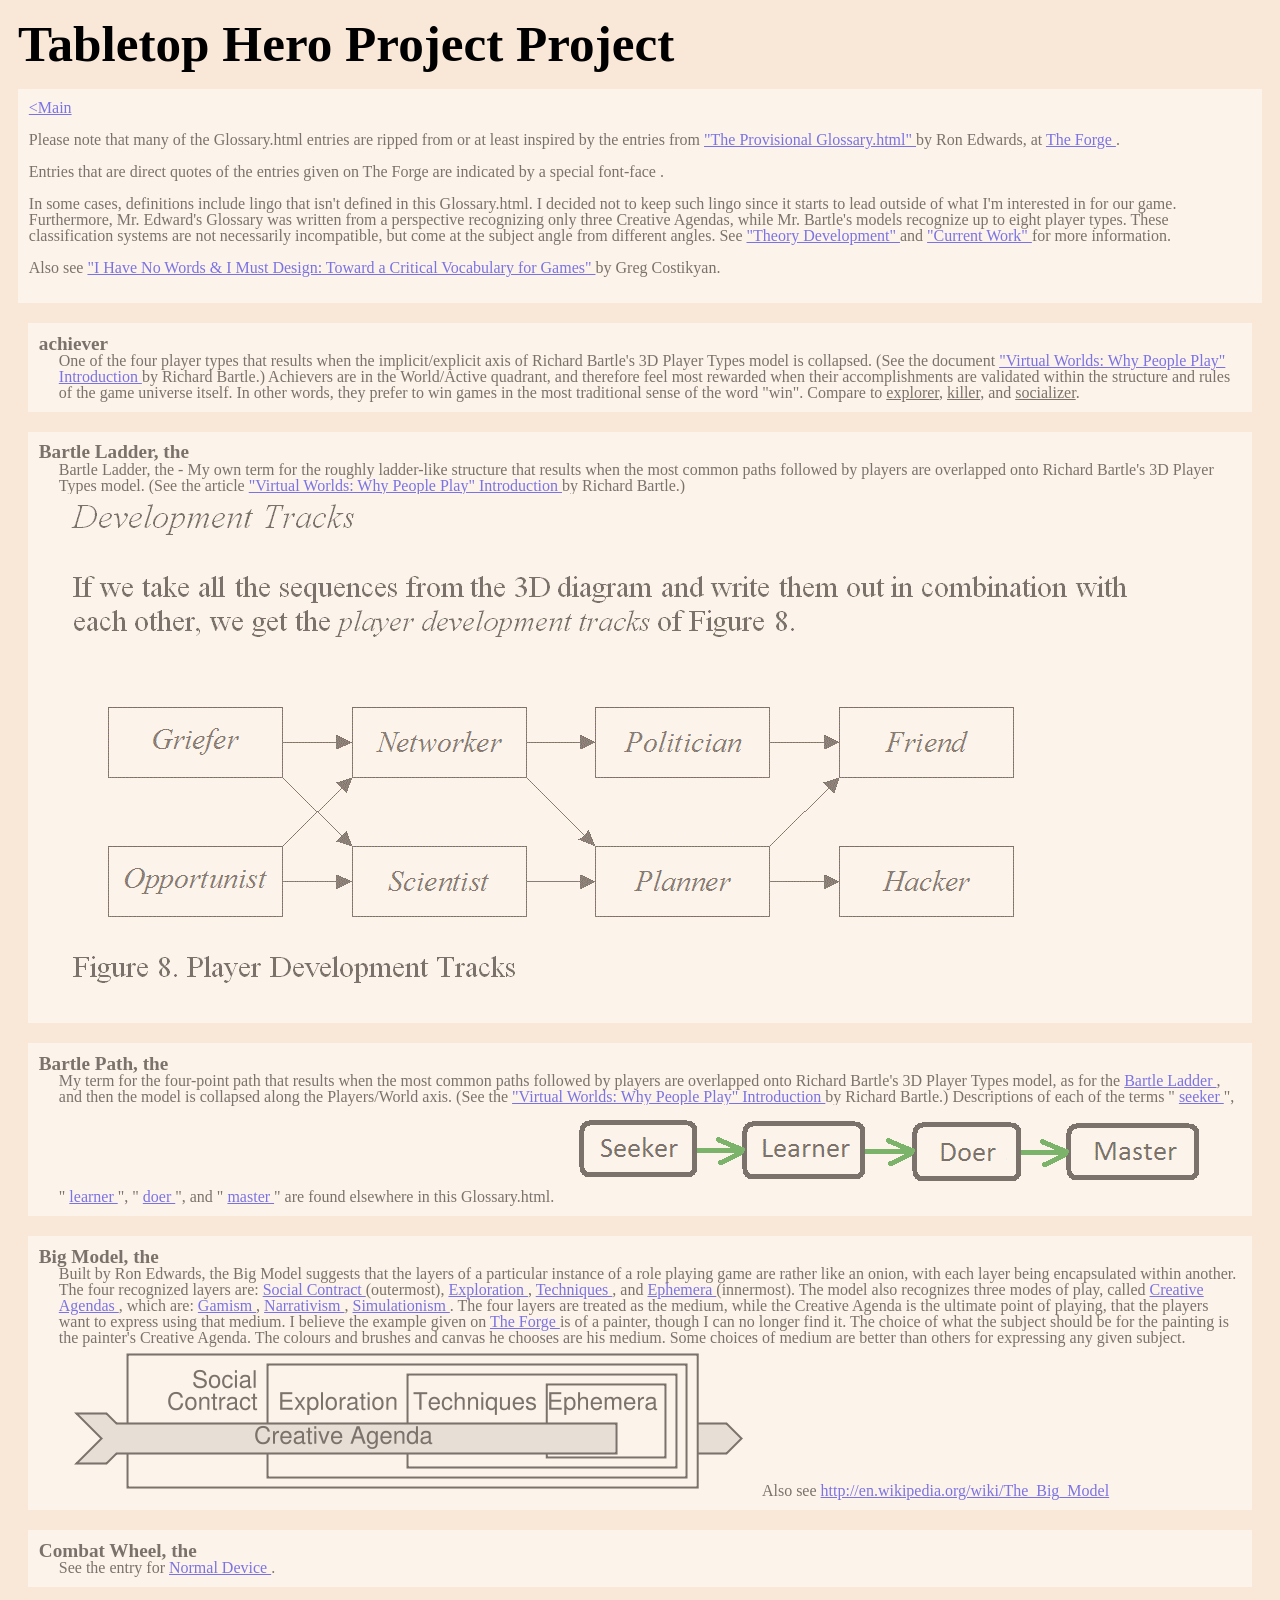
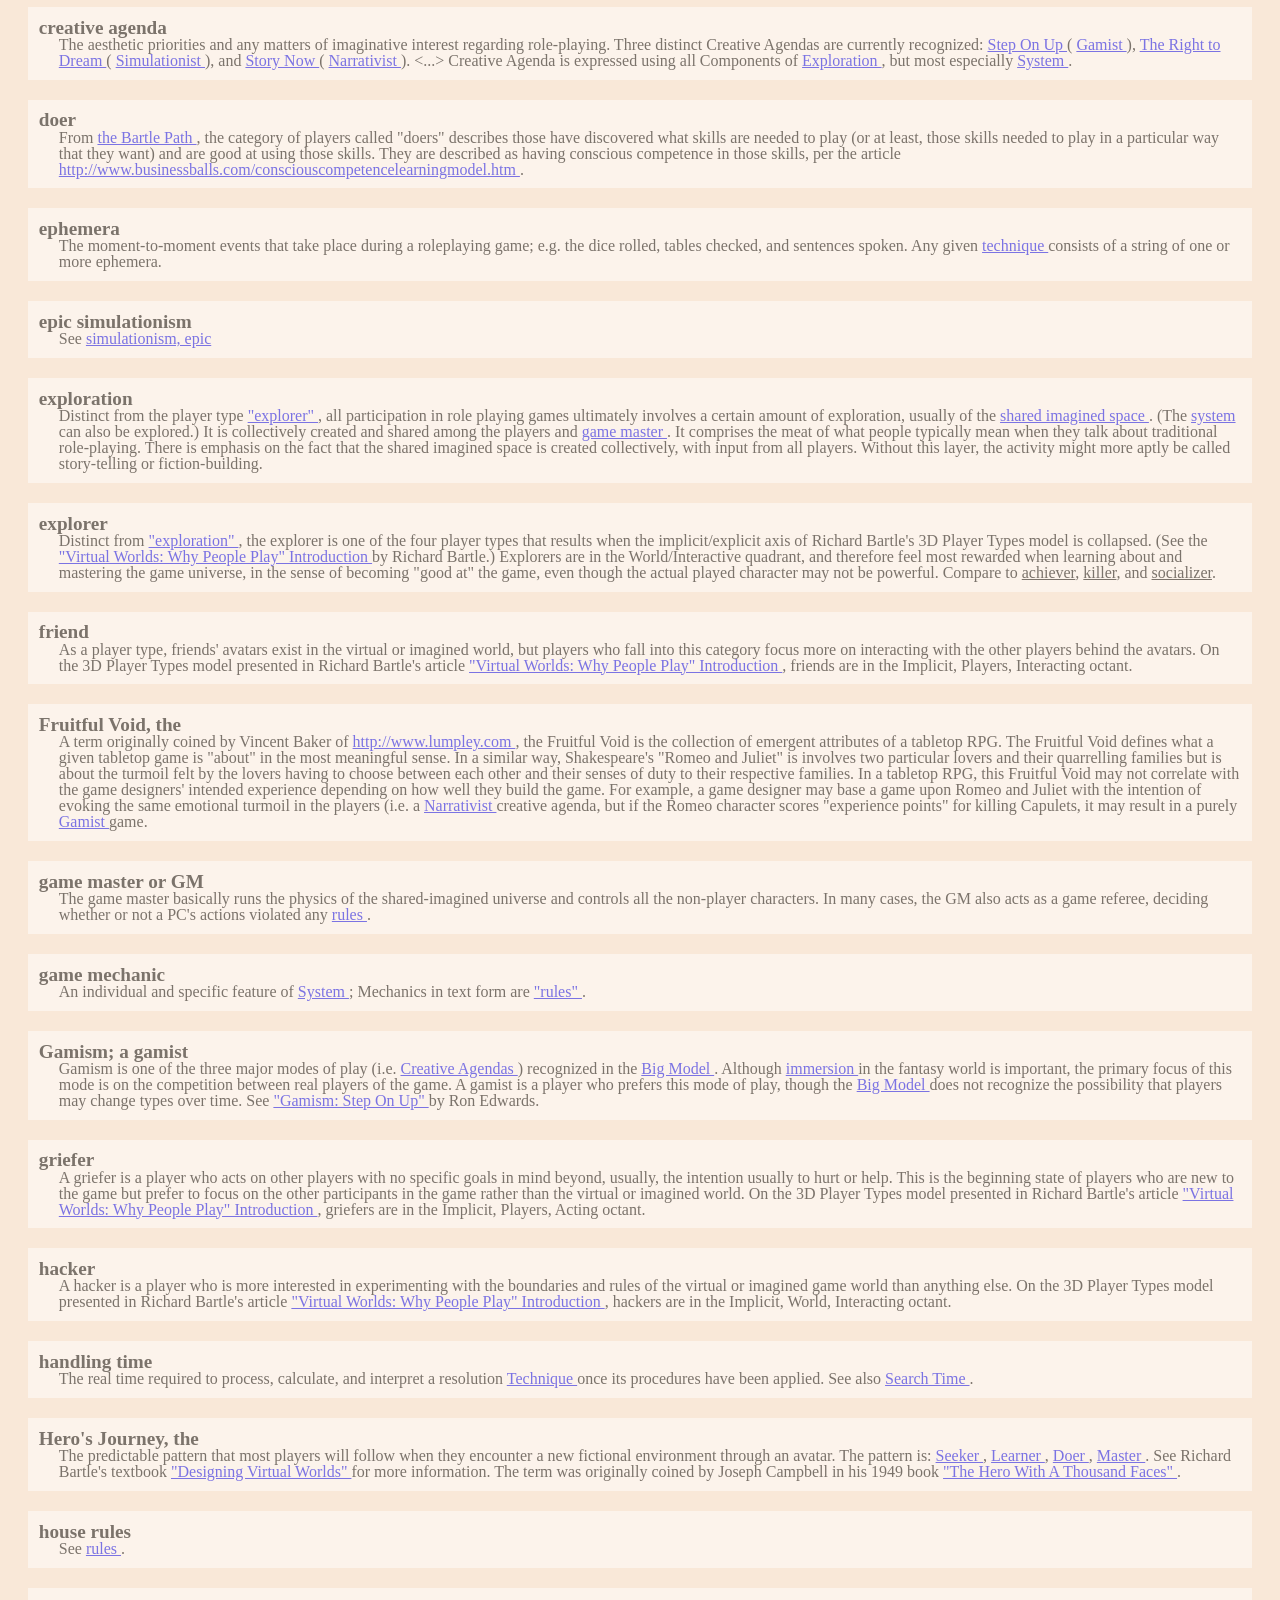
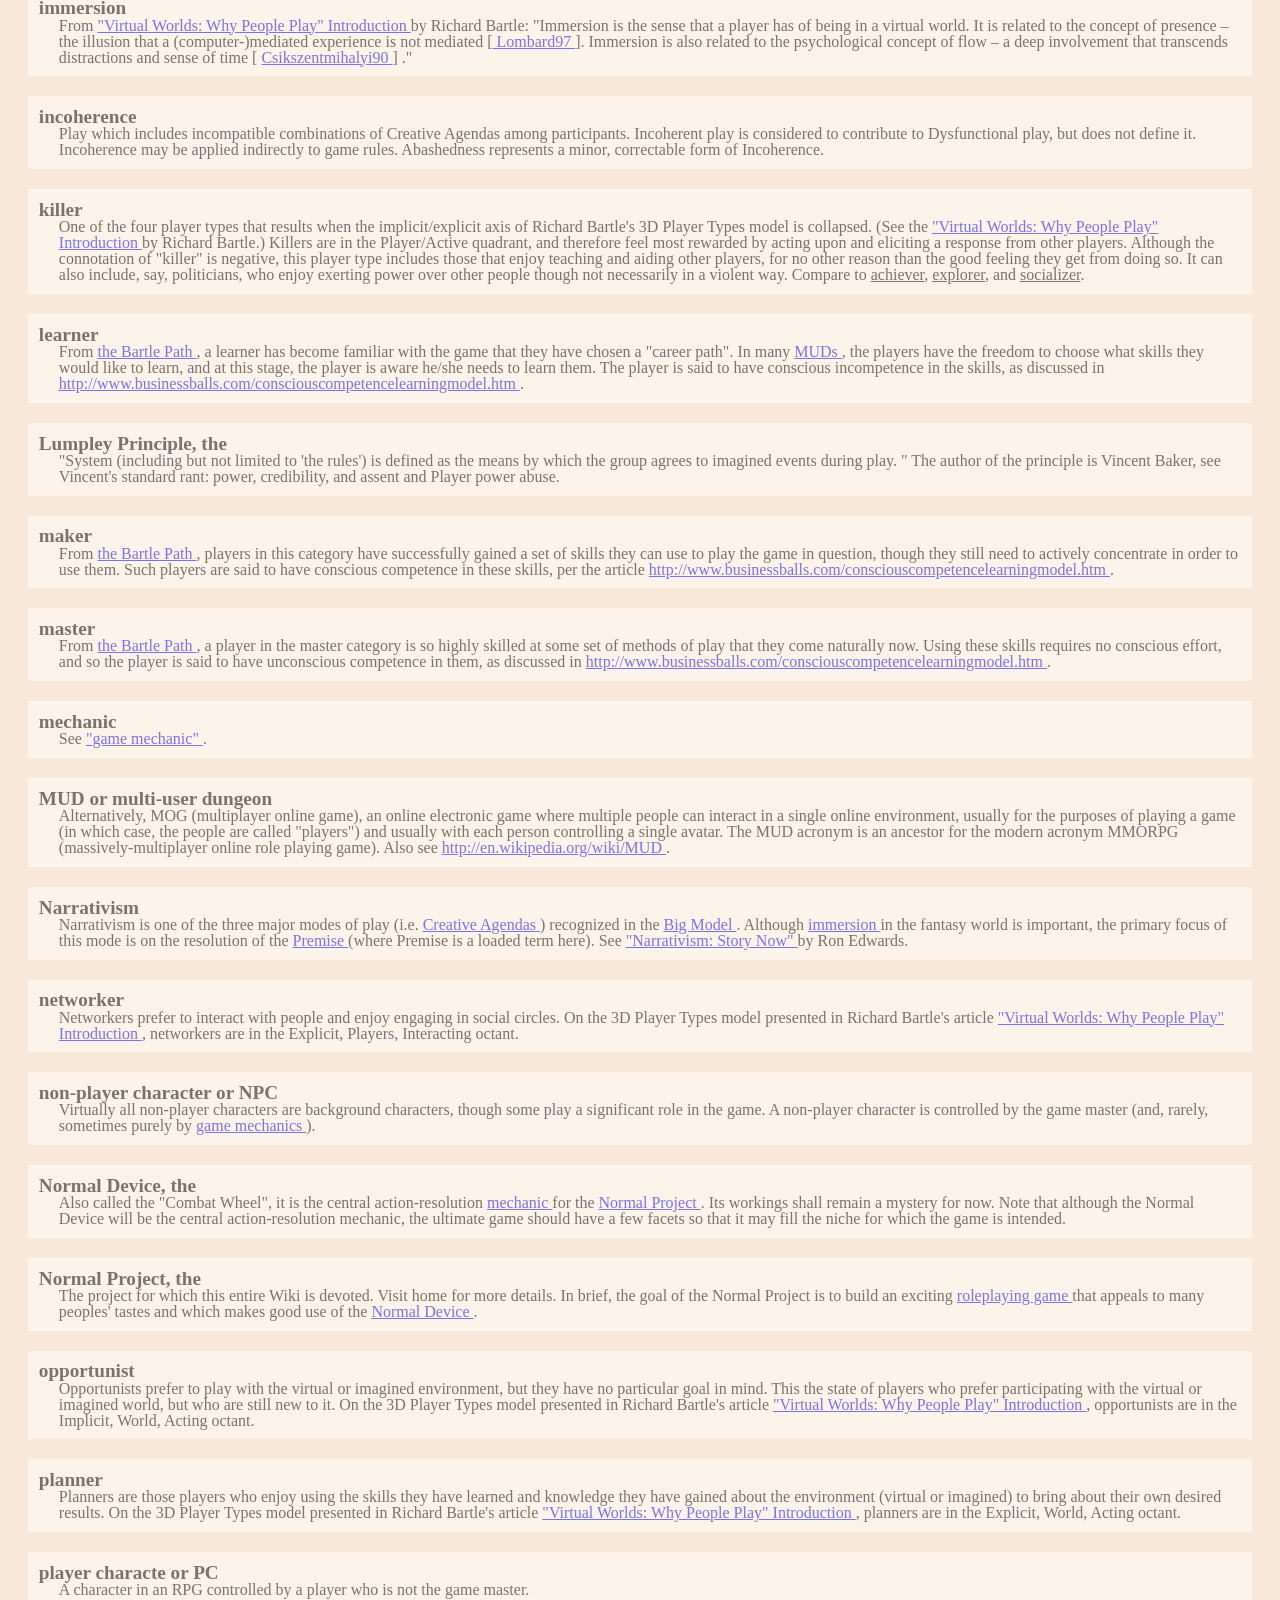
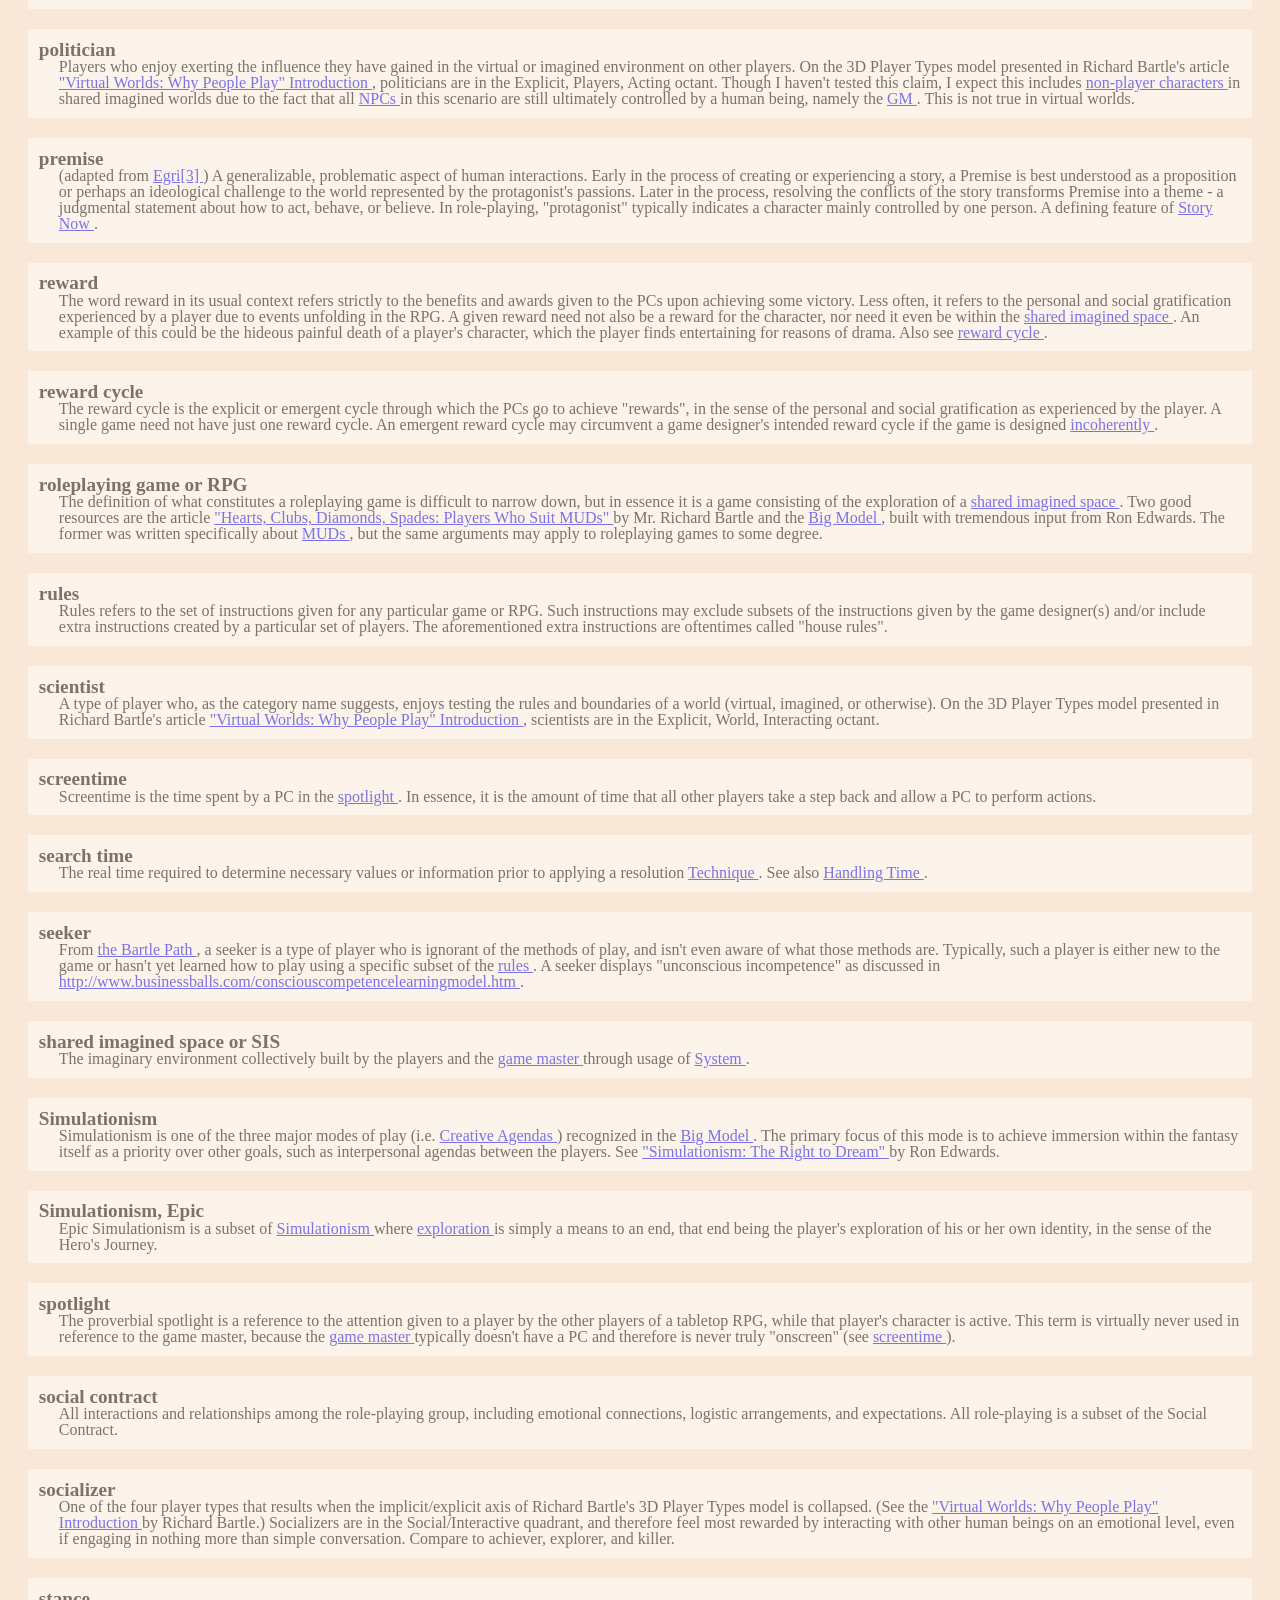
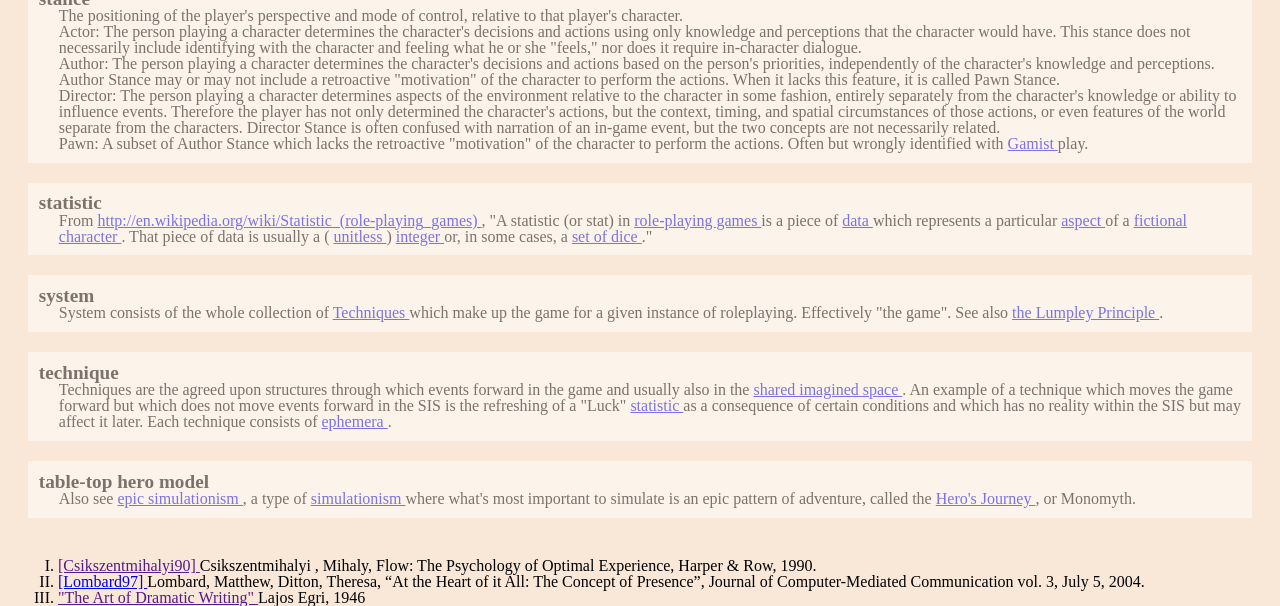
<file: Glossary.html>
<html>
<head>
  <title>Tabletop Hero Project Glossary</title>
  <meta http-equiv='Content-Type' content='text/html;charset=UTF-8' />
  <meta name='viewport' content='width=device-width, initial-scale=1.0'>
  <!--[if lte IE 8]><script src='assets/js/ie/html5shiv.js'></script><![endif]-->
  <link rel='stylesheet' type='text/css' href='./assets/css/tabletophero.css' />
  <!--[if lte IE 8]><link rel='stylesheet' href='assets/css/ie8.css' /><![endif]-->
</head>
<body>
  <div id='glossary'>
    <div>
      <h1><span id='glossary-headcard'>Tabletop Hero Project Project</span></h1>
    </div>
    <div class='glossary-headcard'>
      <a class='wiki_link' href='/index.html'>&lt;Main</a>
      <p>
        Please note that many of the Glossary.html entries are ripped from or at
        least inspired by the entries from
        <a class='project_link_ext' href='http://indie-rpgs.com/articles/glossary.html'>
          &quot;The Provisional Glossary.html&quot;
        </a>
        by Ron Edwards, at
        <a class='wiki_link_ext' href='http://www.indie-rpgs.com/'>
          The Forge
        </a>
        .
      </p>
      <p>
        Entries that are direct quotes of the entries given on The Forge are
        <span class='glossary-borrowed'>indicated by a special font-face</span>
        .
      </p>
      <p>
        In some cases, definitions include lingo that isn't defined in this
        Glossary.html. I decided not to keep such lingo since it starts to lead
        outside of what I'm interested in for our game. Furthermore, Mr. Edward's
        Glossary was written from a perspective recognizing only three Creative
        Agendas, while Mr. Bartle's models recognize up to eight player types. These
        classification systems are not necessarily incompatible, but come at the
        subject angle from different angles. See
        <a class='wiki_link' href='/Theory Development.html'>
          &quot;Theory Development&quot;
        </a>
        and
        <a class='wiki_link' href='/Current Work.html'>
          &quot;Current Work&quot;
        </a>
        for more information.
      </p>
      <p>
        Also see
        <a class='wiki_link_ext' href='http://www.costik.com/nowords2002.pdf'>
          &quot;I Have No Words &amp; I Must Design: Toward a Critical Vocabulary
          for Games&quot;
        </a>
        by Greg Costikyan.
      </p>
    </div> <!-- glossary-headcard -->

    <ul class='glossary-list'>
      <li class='glossary-entry' v-for='entry in entries'>
        <div v-bind:id='entry.id' class='glossary-term'>
          {{entry.name}}
        </div>
        <div class='glossary-defn' v-html="entry.description">
        </div>
      </li> <!-- glossary-entry -->
    </ul><!-- glossary-list -->

    <ul class='glossary-reference-list'>
      <li class='glossary-reference'>
        <a id='ref1' class='wiki_link_ext' href=''>
          [Csikszentmihalyi90]
        </a>
        Csikszentmihalyi , Mihaly, Flow: The Psychology of Optimal Experience,
        Harper &amp; Row, 1990.
      </li>
      <li class='glossary-reference'>
        <a id='ref2' class='wiki_link_ext' href='http://www.ascusc.org/jcmc/vol3/issue2/lombard.html'>
          [Lombard97]
        </a>
        Lombard, Matthew, Ditton, Theresa, “At the Heart of it All: The Concept of
        Presence”, Journal of Computer-Mediated Communication vol. 3, July 5, 2004.
      </li>
      <li class='glossary-reference'>
        <a id='ref3' class='wiki_link_ext' href=''>
          &quot;The Art of Dramatic Writing&quot;
        </a>
        Lajos Egri, 1946
      </li>
    </ul><!-- glossary-reference-list -->

  </div><!-- glossary -->

  <script src='./assets/js/vue.js'></script>
  <script src='./assets/js/data-glossary.js'></script>

</body>
</html>
</file>
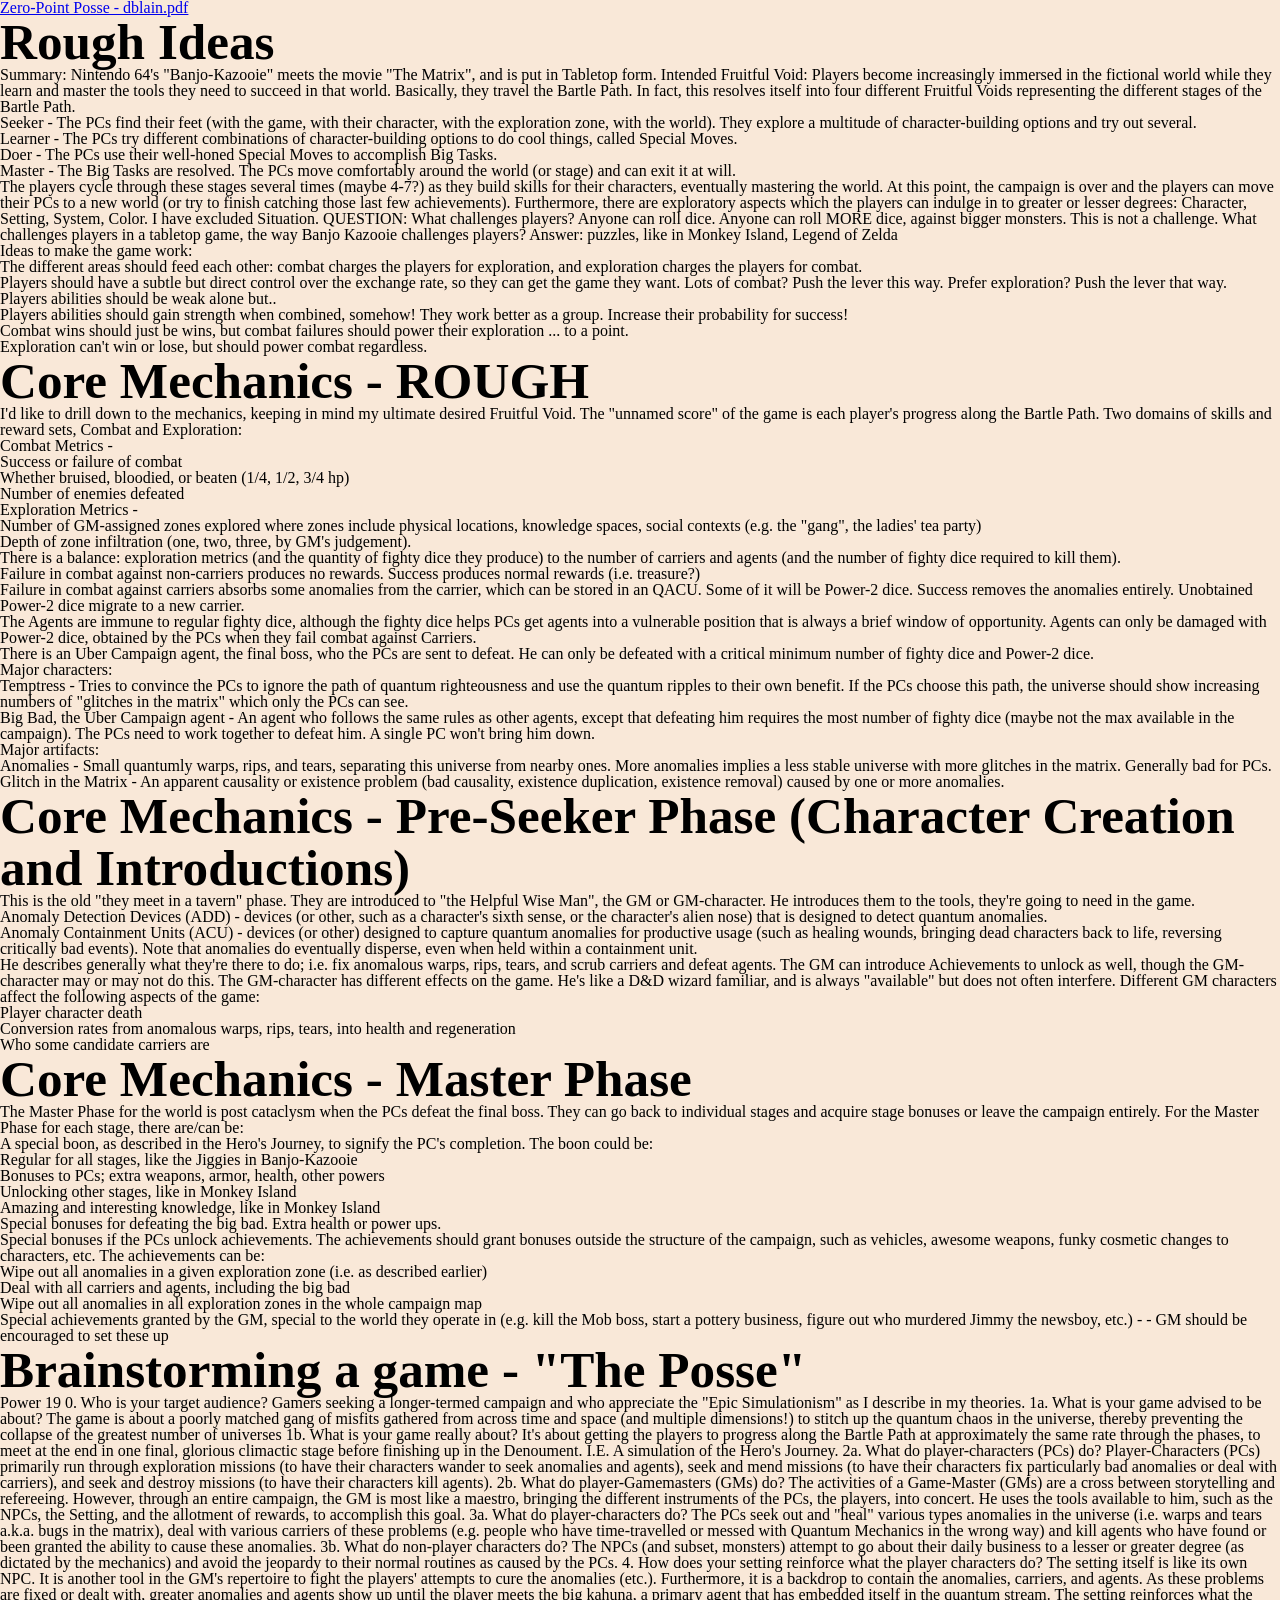
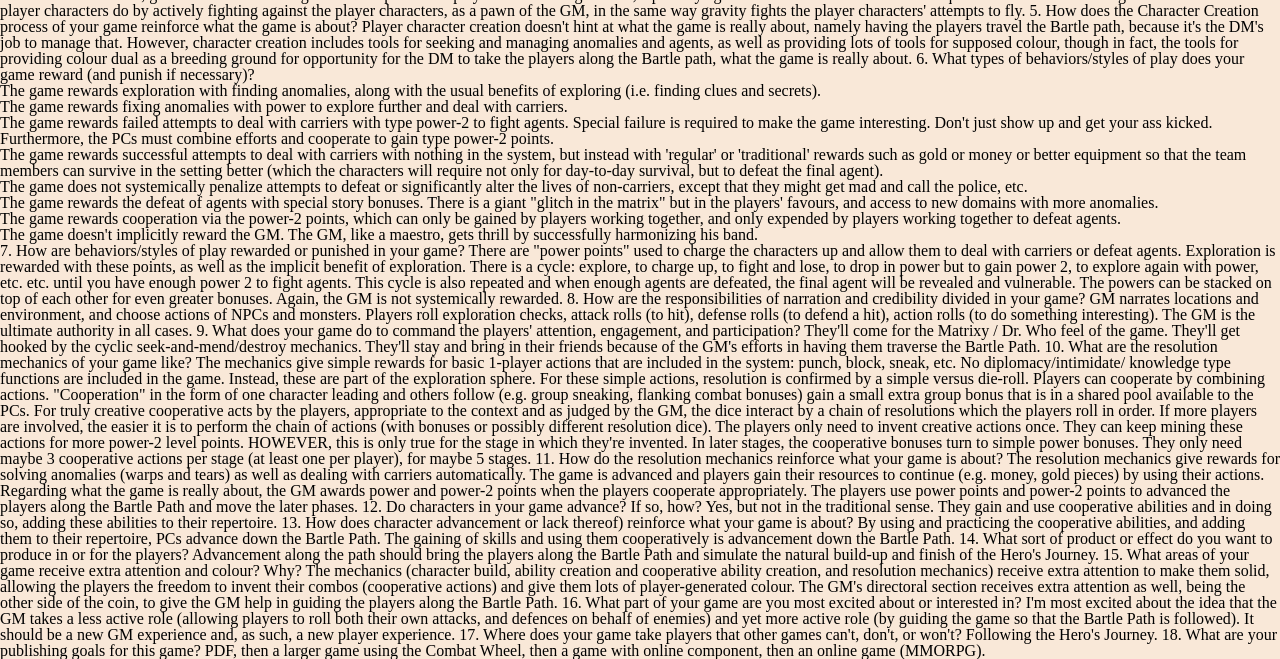
<file: Rough Game.html>
<html>
<head>
  <title>Tabletop Hero - Rough game</title>
  <meta http-equiv="Content-Type" content="text/html;charset=UTF-8" />
  <meta name="viewport" content="width=device-width, initial-scale=1.0">
  <!--[if lte IE 8]><script src="assets/js/ie/html5shiv.js"></script><![endif]-->
  <link rel="stylesheet" type="text/css" href="./assets/css/tabletophero.css" />
  <!--[if lte IE 8]><link rel="stylesheet" href="assets/css/ie8.css" /><![endif]-->
</head>
<body>
  <a href="./Archived Work/Zero-Point Posse - dblain.pdf">
    Zero-Point Posse - dblain.pdf
  </a>
  <h1>
    Rough Ideas
  </h1>
  <div>
    Summary: Nintendo 64's &quot;Banjo-Kazooie&quot; meets the movie &quot;The
    Matrix&quot;, and is put in Tabletop form.
    Intended Fruitful Void: Players become increasingly immersed in the
    fictional world while they learn and master the tools they need to succeed
    in that world. Basically, they travel the Bartle Path. In fact, this
    resolves itself into four different Fruitful Voids representing the
    different stages of the Bartle Path.
    <ol>
      <li>Seeker - The PCs find their feet (with the game, with their character, with the exploration zone, with the world). They explore a multitude of character-building options and try out several.</li><li>Learner - The PCs try different combinations of character-building options to do cool things, called Special Moves.</li><li>Doer - The PCs use their well-honed Special Moves to accomplish Big Tasks.</li><li>Master - The Big Tasks are resolved. The PCs move comfortably around the world (or stage) and can exit it at will.</li>
    </ol>
    The players cycle through these stages several times (maybe 4-7?) as they
    build skills for their characters, eventually mastering the world. At this
    point, the campaign is over and the players can move their PCs to a new
    world (or try to finish catching those last few achievements).
    Furthermore, there are exploratory aspects which the players can indulge in
    to greater or lesser degrees: Character, Setting, System, Color. I have
    excluded Situation.
    QUESTION: What challenges players? Anyone can roll dice. Anyone can roll
    MORE dice, against bigger monsters. This is not a challenge. What challenges
    players in a tabletop game, the way Banjo Kazooie challenges players?
    Answer: puzzles, like in Monkey Island, Legend of Zelda
  </div>
  <div>
    Ideas to make the game work:
    <ul>
      <li>
        The different areas should feed each other: combat charges the players
        for exploration, and exploration charges the players for combat.
      </li>
      <li>
        Players should have a subtle but direct control over the exchange rate,
        so they can get the game they want. Lots of combat? Push the lever this
        way. Prefer exploration? Push the lever that way.
      </li>
      <li>
        Players abilities should be weak alone but..
      </li>
      <li>
        Players abilities should gain strength when combined, somehow! They work
        better as a group. Increase their probability for success!
      </li>
      <li>
        Combat wins should just be wins, but combat failures should power their
        exploration ... to a point.
      </li>
      <li>
        Exploration can't win or lose, but should power combat regardless.
      </li>
    </ul>
    <h1>Core Mechanics - ROUGH</h1>
    I'd like to drill down to the mechanics, keeping in mind my ultimate desired
    Fruitful Void.
    The &quot;unnamed score&quot; of the game is each player's progress along
    the Bartle Path.
    Two domains of skills and reward sets, Combat and Exploration:
    <ol>
      <li>
        Combat Metrics -
        <ul>
          <li>
            Success or failure of combat
          </li>
          <li>
            Whether bruised, bloodied, or beaten (1/4, 1/2, 3/4 hp)
          </li>
          <li>
            Number of enemies defeated
          </li>
        </ul>
      </li>
      <li>Exploration Metrics -
        <ul>
          <li>
            Number of GM-assigned zones explored where zones include physical
            locations, knowledge spaces, social contexts (e.g. the
            &quot;gang&quot;, the ladies' tea party)
          </li>
          <li>
            Depth of zone infiltration (one, two, three, by GM's judgement).
          </li>
        </ul>
      </li>
    </ol>
    <ul>
      <li>
        There is a balance: exploration metrics (and the quantity of fighty dice
        they produce) to the number of carriers and agents (and the number of
        fighty dice required to kill them).
      </li>
      <li>
        Failure in combat against non-carriers produces no rewards. Success
        produces normal rewards (i.e. treasure?)
      </li>
      <li>
        Failure in combat against carriers absorbs some anomalies from the
        carrier, which can be stored in an QACU. Some of it will be Power-2
        dice. Success removes the anomalies entirely. Unobtained Power-2 dice
        migrate to a new carrier.
      </li>
      <li>
        The Agents are immune to regular fighty dice, although the fighty dice
        helps PCs get agents into a vulnerable position that is always a brief
        window of opportunity. Agents can only be damaged with Power-2 dice,
        obtained by the PCs when they fail combat against Carriers.
      </li>
      <li>
        There is an Uber Campaign agent, the final boss, who the PCs are sent to
        defeat. He can only be defeated with a critical minimum number of fighty
        dice and Power-2 dice.
      </li>
    </ul>
    Major characters:
    <ul>
      <li>
        Temptress - Tries to convince the PCs to ignore the path of quantum
        righteousness and use the quantum ripples to their own benefit. If the
        PCs choose this path, the universe should show increasing numbers of
        &quot;glitches in the matrix&quot; which only the PCs can see.
      </li>
      <li>
        Big Bad, the Uber Campaign agent - An agent who follows the same rules
        as other agents, except that defeating him requires the most number of
        fighty dice (maybe not the max available in the campaign). The PCs need
        to work together to defeat him. A single PC won't bring him down.
      </li>
    </ul>
    Major artifacts:
    <ul>
      <li>
        Anomalies - Small quantumly warps, rips, and tears, separating this
        universe from nearby ones. More anomalies implies a less stable universe
        with more glitches in the matrix. Generally bad for PCs.
      </li>
      <li>
        Glitch in the Matrix - An apparent causality or existence problem (bad
        causality, existence duplication, existence removal) caused by one or
        more anomalies.
      </li>
    </ul>
    <h1>Core Mechanics - Pre-Seeker Phase (Character Creation and Introductions)</h1>
    This is the old &quot;they meet in a tavern&quot; phase. They are introduced
    to &quot;the Helpful Wise Man&quot;, the GM or GM-character. He introduces
    them to the tools, they're going to need in the game.
    <ul>
      <li>
        Anomaly Detection Devices (ADD) - devices (or other, such as a
        character's sixth sense, or the character's alien nose) that is
        designed to detect quantum anomalies.
      </li>
      <li>
        Anomaly Containment Units (ACU) - devices (or other) designed to capture
        quantum anomalies for productive usage (such as healing wounds, bringing
        dead characters back to life, reversing critically bad events). Note
        that anomalies do eventually disperse, even when held within a
        containment unit.
      </li>
    </ul>
    He describes generally what they're there to do; i.e. fix anomalous warps,
    rips, tears, and scrub carriers and defeat agents. The GM can introduce
    Achievements to unlock as well, though the GM-character may or may not do
    this.
    The GM-character has different effects on the game. He's like a D&amp;D
    wizard familiar, and is always &quot;available&quot; but does not often
    interfere. Different GM characters affect the following aspects of the game:
    <ul>
      <li>
        Player character death
      </li>
      <li>
        Conversion rates from anomalous warps, rips, tears, into health and
        regeneration
      </li>
      <li>
        Who some candidate carriers are
      </li>
    </ul>
    <h1>Core Mechanics - Master Phase</h1>
    The Master Phase for the world is post cataclysm when the PCs defeat the
    final boss. They can go back to individual stages and acquire stage bonuses
    or leave the campaign entirely.
    For the Master Phase for each stage, there are/can be:
    <ul>
      <li>
        A special boon, as described in the Hero's Journey, to signify the PC's
        completion. The boon could be:
        <ul>
          <li>
            Regular for all stages, like the Jiggies in Banjo-Kazooie
          </li>
          <li>
            Bonuses to PCs; extra weapons, armor, health, other powers
          </li>
          <li>
            Unlocking other stages, like in Monkey Island
          </li>
          <li>
            Amazing and interesting knowledge, like in Monkey Island
          </li>
        </ul>
      </li>
      <li>
        Special bonuses for defeating the big bad. Extra health or power ups.
      </li>
      <li>
        Special bonuses if the PCs unlock achievements. The achievements should
        grant bonuses outside the structure of the campaign, such as vehicles,
        awesome weapons, funky cosmetic changes to characters, etc. The
        achievements can be:
        <ul>
          <li>
            Wipe out all anomalies in a given exploration zone (i.e. as
            described earlier)
          </li>
          <li>
            Deal with all carriers and agents, including the big bad
          </li>
          <li>
            Wipe out all anomalies in all exploration zones in the whole
            campaign map
          </li>
          <li>
            Special achievements granted by the GM, special to the world they
            operate in (e.g. kill the Mob boss, start a pottery business, figure
            out who murdered Jimmy the newsboy, etc.) - - GM should be
            encouraged to set these up
          </li>
        </ul>
      </li>
    </ul>
    <h1>Brainstorming a game - &quot;The Posse&quot;</h1>
    Power 19
    0. Who is your target audience?
    Gamers seeking a longer-termed campaign and who appreciate the &quot;Epic
    Simulationism&quot; as I describe in my theories.
    1a. What is your game advised to be about?
    The game is about a poorly matched gang of misfits gathered from across time
    and space (and multiple dimensions!) to stitch up the quantum chaos in the
    universe, thereby preventing the collapse of the greatest number of
    universes
    1b. What is your game really about?
    It's about getting the players to progress along the Bartle Path at
    approximately the same rate through the phases, to meet at the end in one
    final, glorious climactic stage before finishing up in the Denoument. I.E.
    A simulation of the Hero's Journey.
    2a. What do player-characters (PCs) do?
    Player-Characters (PCs) primarily run through exploration missions (to have
    their characters wander to seek anomalies and agents), seek and mend
    missions (to have their characters fix particularly bad anomalies or deal
    with carriers), and seek and destroy missions (to have their characters kill
    agents).
    2b. What do player-Gamemasters (GMs) do?
    The activities of a Game-Master (GMs) are a cross between storytelling and
    refereeing. However, through an entire campaign, the GM is most like a
    maestro, bringing the different instruments of the PCs, the players, into
    concert. He uses the tools available to him, such as the NPCs, the Setting,
    and the allotment of rewards, to accomplish this goal.
    3a. What do player-characters do?
    The PCs seek out and &quot;heal&quot; various types anomalies in the
    universe (i.e. warps and tears a.k.a. bugs in the matrix), deal with various
    carriers of these problems (e.g. people who have time-travelled or messed
    with Quantum Mechanics in the wrong way) and kill agents who have found or
    been granted the ability to cause these anomalies.
    3b. What do non-player characters do?
    The NPCs (and subset, monsters) attempt to go about their daily business to
    a lesser or greater degree (as dictated by the mechanics) and avoid the
    jeopardy to their normal routines as caused by the PCs.
    4. How does your setting reinforce what the player characters do?
    The setting itself is like its own NPC. It is another tool in the GM's
    repertoire to fight the players' attempts to cure the anomalies (etc.).
    Furthermore, it is a backdrop to contain the anomalies, carriers, and
    agents. As these problems are fixed or dealt with, greater anomalies and
    agents show up until the player meets the big kahuna, a primary agent that
    has embedded itself in the quantum stream. The setting reinforces what the
    player characters do by actively fighting against the player characters, as
    a pawn of the GM, in the same way gravity fights the player characters'
    attempts to fly.
    5. How does the Character Creation process of your game reinforce what the
    game is about?
    Player character creation doesn't hint at what the game is really about,
    namely having the players travel the Bartle path, because it's the DM's job
    to manage that. However, character creation includes tools for seeking and
    managing anomalies and agents, as well as providing lots of tools for
    supposed colour, though in fact, the tools for providing colour dual as a
    breeding ground for opportunity for the DM to take the players along the
    Bartle path, what the game is really about.
    6. What types of behaviors/styles of play does your game reward (and punish
    if necessary)?
    <ul>
      <li>
        The game rewards exploration with finding anomalies, along with the
        usual benefits of exploring (i.e. finding clues and secrets).
      </li>
      <li>
        The game rewards fixing anomalies with power to explore further and deal
        with carriers.
      </li>
      <li>
        The game rewards failed attempts to deal with carriers with type
        power-2 to fight agents. Special failure is required to make the game
        interesting. Don't just show up and get your ass kicked. Furthermore,
        the PCs must combine efforts and cooperate to gain type power-2 points.
      </li>
      <li>
        The game rewards successful attempts to deal with carriers with nothing
        in the system, but instead with 'regular' or 'traditional' rewards such
        as gold or money or better equipment so that the team members can
        survive in the setting better (which the characters will require not
        only for day-to-day survival, but to defeat the final agent).
      </li>
      <li>
        The game does not systemically penalize attempts to defeat or
        significantly alter the lives of non-carriers, except that they might
        get mad and call the police, etc.
      </li>
      <li>
        The game rewards the defeat of agents with special story bonuses. There
        is a giant &quot;glitch in the matrix&quot; but in the players' favours,
        and access to new domains with more anomalies.
      </li>
      <li>
        The game rewards cooperation via the power-2 points, which can only be
        gained by players working together, and only expended by players working
        together to defeat agents.
      </li>
      <li>
        The game doesn't implicitly reward the GM. The GM, like a maestro, gets
        thrill by successfully harmonizing his band.
      </li>
    </ul>
    7. How are behaviors/styles of play rewarded or punished in your game?
    There are &quot;power points&quot; used to charge the characters up and
    allow them to deal with carriers or defeat agents. Exploration is rewarded
    with these points, as well as the implicit benefit of exploration. There is
    a cycle: explore, to charge up, to fight and lose, to drop in power but to
    gain power 2, to explore again with power, etc. etc. until you have enough
    power 2 to fight agents. This cycle is also repeated and when enough agents
    are defeated, the final agent will be revealed and vulnerable. The powers
    can be stacked on top of each other for even greater bonuses. Again, the GM
    is not systemically rewarded.
    8. How are the responsibilities of narration and credibility divided in your
    game?
    GM narrates locations and environment, and choose actions of NPCs and
    monsters. Players roll exploration checks, attack rolls (to hit), defense
    rolls (to defend a hit), action rolls (to do something interesting). The GM
    is the ultimate authority in all cases.
    9. What does your game do to command the players' attention, engagement, and
    participation?
    They'll come for the Matrixy / Dr. Who feel of the game. They'll get hooked
    by the cyclic seek-and-mend/destroy mechanics. They'll stay and bring in
    their friends because of the GM's efforts in having them traverse the
    Bartle Path.
    10. What are the resolution mechanics of your game like?
    The mechanics give simple rewards for basic 1-player actions that are
    included in the system: punch, block, sneak, etc. No diplomacy/intimidate/
    knowledge type functions are included in the game. Instead, these are part
    of the exploration sphere. For these simple actions, resolution is confirmed
    by a simple versus die-roll. Players can cooperate by combining actions.
    &quot;Cooperation&quot; in the form of one character leading and others
    follow (e.g. group sneaking, flanking combat bonuses) gain a small extra
    group bonus that is in a shared pool available to the PCs. For truly
    creative cooperative acts by the players, appropriate to the context and as
    judged by the GM, the dice interact by a chain of resolutions which the
    players roll in order. If more players are involved, the easier it is to
    perform the chain of actions (with bonuses or possibly different resolution
    dice). The players only need to invent creative actions once. They can keep
    mining these actions for more power-2 level points. HOWEVER, this is only
    true for the stage in which they're invented. In later stages, the
    cooperative bonuses turn to simple power bonuses. They only need maybe 3
    cooperative actions per stage (at least one per player), for maybe 5 stages.
    11. How do the resolution mechanics reinforce what your game is about?
    The resolution mechanics give rewards for solving anomalies (warps and
    tears) as well as dealing with carriers automatically. The game is advanced
    and players gain their resources to continue (e.g. money, gold pieces) by
    using their actions. Regarding what the game is really about, the GM awards
    power and power-2 points when the players cooperate appropriately. The
    players use power points and power-2 points to advanced the players along
    the Bartle Path and move the later phases.
    12. Do characters in your game advance? If so, how?
    Yes, but not in the traditional sense. They gain and use cooperative
    abilities and in doing so, adding these abilities to their repertoire.
    13. How does character advancement or lack thereof) reinforce what your game
    is about?
    By using and practicing the cooperative abilities, and adding them to their
    repertoire, PCs advance down the Bartle Path. The gaining of skills and
    using them cooperatively is advancement down the Bartle Path.
    14. What sort of product or effect do you want to produce in or for the
    players?
    Advancement along the path should bring the players along the Bartle Path
    and simulate the natural build-up and finish of the Hero's Journey.
    15. What areas of your game receive extra attention and colour? Why?
    The mechanics (character build, ability creation and cooperative ability
    creation, and resolution mechanics) receive extra attention to make them
    solid, allowing the players the freedom to invent their combos (cooperative
    actions) and give them lots of player-generated colour. The GM's directoral
    section receives extra attention as well, being the other side of the coin,
    to give the GM help in guiding the players along the Bartle Path.
    16. What part of your game are you most excited about or interested in?
    I'm most excited about the idea that the GM takes a less active role
    (allowing players to roll both their own attacks, and defences on behalf of
    enemies) and yet more active role (by guiding the game so that the Bartle
    Path is followed). It should be a new GM experience and, as such, a new
    player experience.
    17. Where does your game take players that other games can't, don't, or
    won't?
    Following the Hero's Journey.
    18. What are your publishing goals for this game?
    PDF, then a larger game using the Combat Wheel, then a game with online
    component, then an online game (MMORPG).
  </div>
</body>
</html>
</file>
<file: assets/css/tabletophero.css>
/* Reset */

  html, body, div, span, applet, object, iframe, h1, h2, h3, h4, h5, h6, p, blockquote, pre, a, abbr, acronym, address, big, cite, code, del, dfn, em, img, ins, kbd, q, s, samp, small, strike, strong, sub, sup, tt, var, b, u, i, center, dl, dt, dd, ol, ul, li, fieldset, form, label, legend, table, caption, tbody, tfoot, thead, tr, th, td, article, aside, canvas, details, embed, figure, figcaption, footer, header, hgroup, menu, nav, output, ruby, section, summary, time, mark, audio, video {
    margin: 0;
    padding: 0;
    border: 0;
    font-size: 100%;
    font: inherit;
    vertical-align: baseline;
  }

  article, aside, details, figcaption, figure, footer, header, hgroup, menu, nav, section {
    display: block;
  }

  body {
    line-height: 1;
  }

  ol, ul {
    list-style: none;
  }

  blockquote, q {
    quotes: none;
  }

  blockquote:before, blockquote:after, q:before, q:after {
    content: '';
    content: none;
  }

  table {
    border-collapse: collapse;
    border-spacing: 0;
  }

  body {
    -webkit-text-size-adjust: none;
  }

/* Global styles - CURRENTLY ROUGH FOR TESTING */

body {
  height: 100%;
  background-color: #f9e8d8;
}

h1 {
  display: block;
  font-size: 3.2em;
  font-weight: bold;
}

p {
  display: block;
  margin-top: 1em;
  margin-bottom: 1em;
}

.main-content {
  height: 100%;
}

#glossary {
  margin: 2vh;
}

.glossary-headcard {
  margin: 20px 0 20px;
  padding: 1.2vh;
  background-color: white;
  opacity: 0.5;
}

.glossary-list {
  margin: 10px;
}

.glossary-entry {
  margin: 20px 0 20px;
  padding: 1.2vh;
  background-color: white;
  opacity: 0.5;
}

.glossary-term {
  font-size: larger;
  font-weight: bolder;
}

.glossary-defn {
  padding-left: 20px;
}

.glossary-reference-list {
  margin: 40px;
  list-style-position: outside;
  list-style-type: upper-roman;
}

.glossary-reference {
}
</file>
